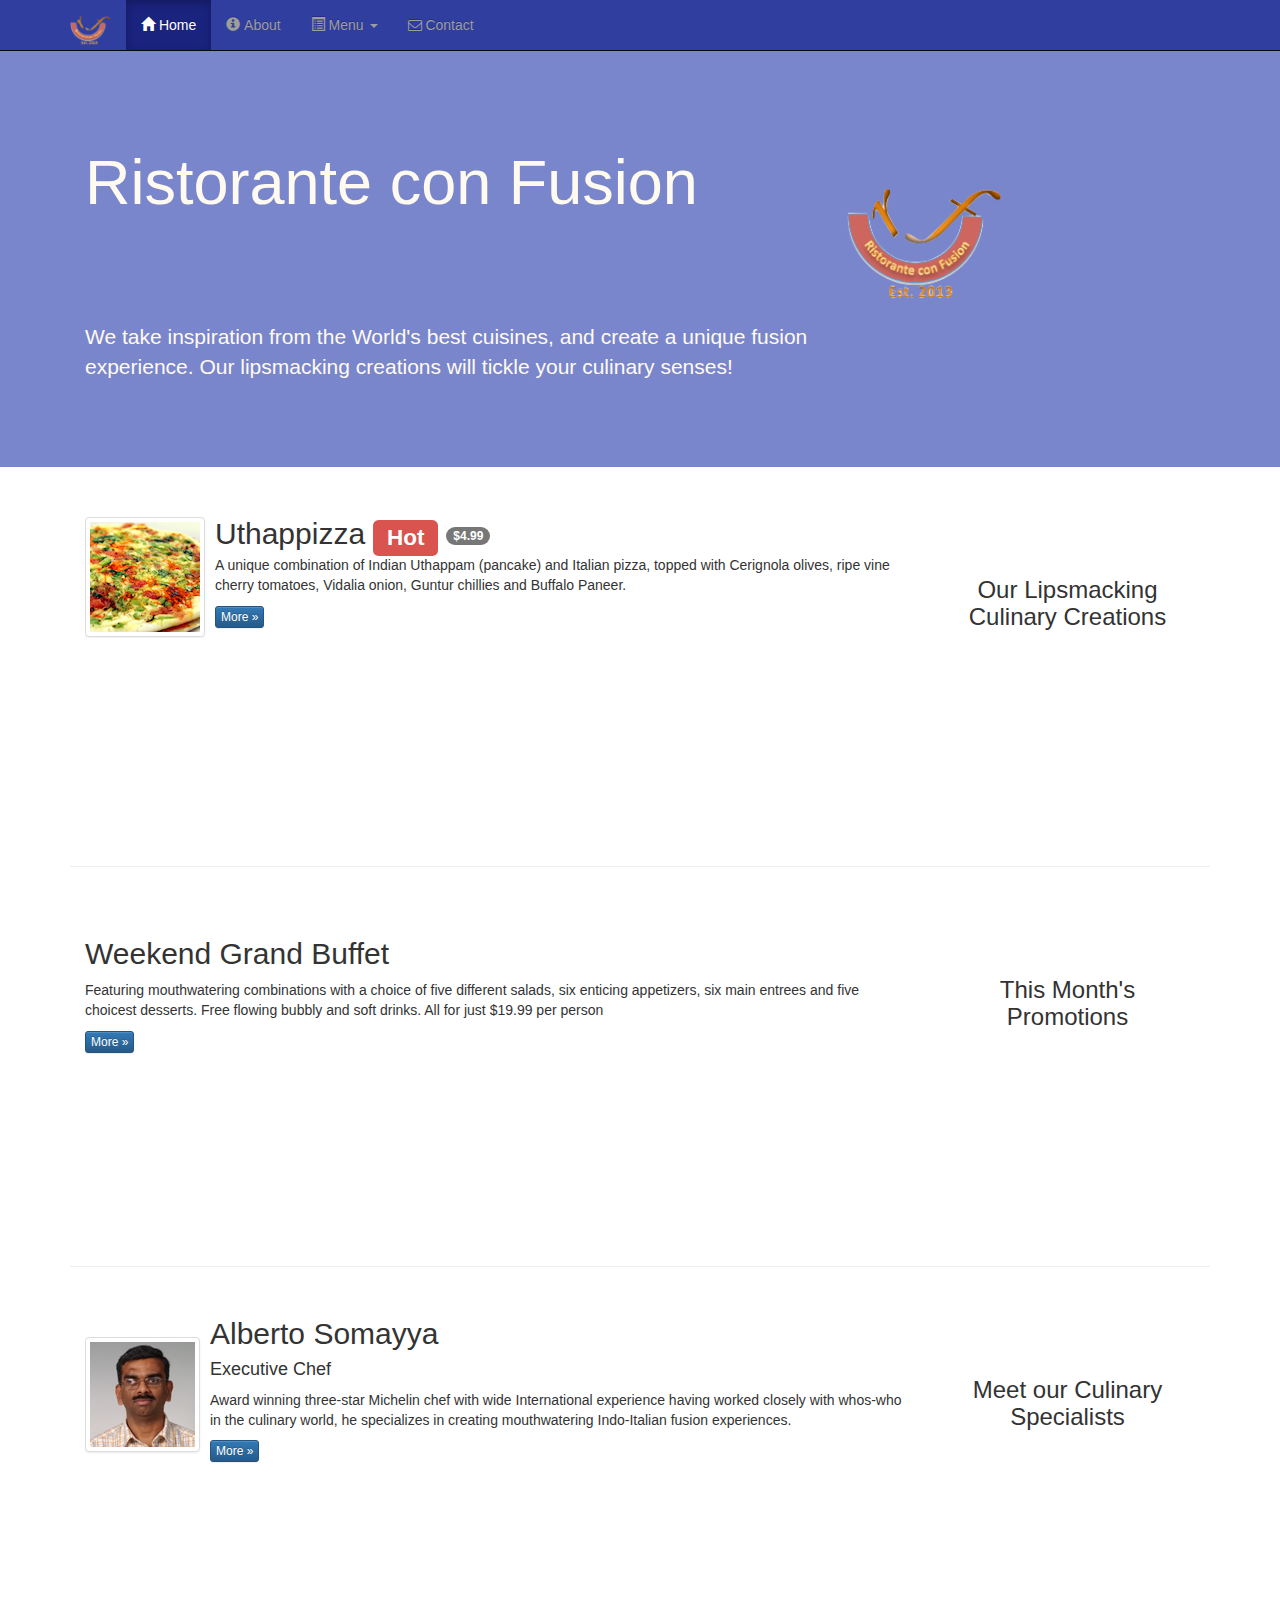
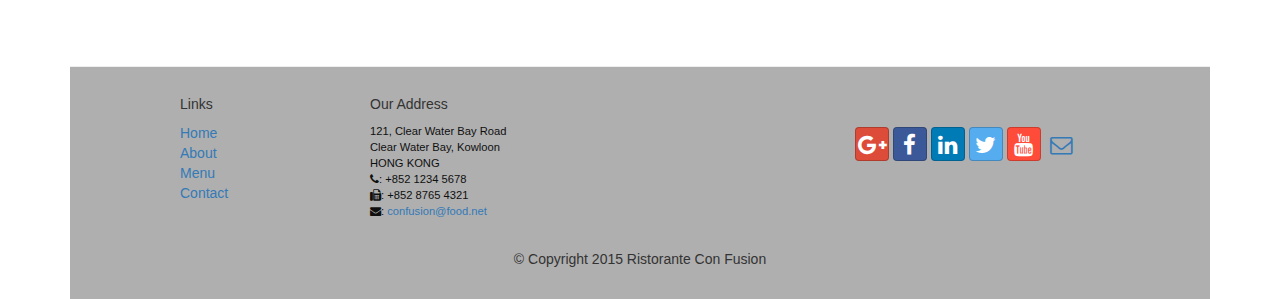
<file: index.html>
<!DOCTYPE html><html lang="en"><head>	<meta charset="utf-8">	<meta http-equiv="X-UA-Compatible" content="IE=edge">	<meta name="viewport" content="width=device-width, initial-scale=1">    <title>Ristorante Con Fusion</title>    <link href="css/bootstrap.min.css" rel="stylesheet">    <link href="css/bootstrap-theme.min.css" rel="stylesheet">    <link href="css/mystyles.css" rel="stylesheet">    <link rel="stylesheet" type="text/css" href="css/font-awesome.min.css">    <link rel="stylesheet" type="text/css" href="css/bootstrap-social.css"></head><body>	<nav class="navbar navbar-inverse navbar-fixed-top" role="navigation">		<div class="container">		<div class="navbar-header">			<button type="button" class="navbar-toggle collapsed" data-toggle="collapse" data-target="#navbar" aria-expanded="false" aria-controls="navbar">				<span class="sr-only">Toggle navigation</span>				<span class="icon-bar"></span>				<span class="icon-bar"></span>				<span class="icon-bar"></span>			</button>			<a class="navbar-brand" href="index.html">				<img src="img/logo.png" height="30px" width="41px">			</a>		</div>		<div  id="navbar" class="navbar-collapse collapse">			<ul class="nav navbar-nav">				<li class="active"><a href="index.html"><span class="glyphicon glyphicon-home" aria-hidden="false"></span>&nbsp;Home</a></li>				<li><a href="aboutus.html"><span class="glyphicon glyphicon-info-sign"></span>&nbsp;About</a></li>				<li class="dropdown">					<a href="#" class="dropdown-toggle" data-toggle="dropdown" role="button" aria-haspopup="true" aria-expanded="false"><span class="glyphicon glyphicon-list-alt" aria-hidden="true"></span>&nbsp;Menu					<span class="caret"></span>					</a>					<ul class="dropdown-menu">						<li><a href="#">Appetizers</a></li>						<li><a href="#">Main Courses</a></li>						<li><a href="#">Desserts</a></li>						<li><a href="#">Drinks</a></li>						<li role="separator" class="divider"></li>						<li class="dropdown-header">Specials</li>						<li><a href="#">Lunch Buffet</a></li>						<li><a href="#">Weekend Brunch</a></li>					</ul>				</li>				<li><a href="contactus.html"><span class="fa fa-envelope-o"></span>&nbsp;Contact</a></li>			</ul>		</div>		</div>	</nav>    <header class="jumbotron">        <!-- Main component for a primary marketing message or call to action -->        <div class="container">            <div class="row row-header">                <div class="col-xs-12 col-sm-8">                    <h1>Ristorante con Fusion</h1>                    <p style="padding:40px;"></p>                    <p>We take inspiration from the World's best cuisines, and create a unique fusion experience. Our lipsmacking creations will tickle your culinary senses!</p>                </div>                <div class="col-xs-12 col-sm-2">                <p style="padding: 20px;"></p>                <img src="img/logo.png" class="img-responsive">                </div>            </div>        </div>    </header>    <div class="container">        <div class="row row-content">            <div class="col-xs-12 col-sm-3 col-sm-push-9">                <p style="padding:20px;"></p>                <h3 align=center>Our Lipsmacking Culinary Creations</h3>            </div><!--             <div class="col-xs-12 col-sm-9 col-sm-pull-3">                <h2>Uthappizza</h2>                <p>A unique combination of Indian Uthappam (pancake) and Italian pizza, topped with Cerignola olives, ripe vine cherry tomatoes, Vidalia onion, Guntur chillies and Buffalo Paneer.</p>                <p><a  href="#">More &raquo;</a></p>            </div>             -->            <div class="col-xs-12 col-sm-9 col-sm-pull-3">                <div class="media">                    <div class="media-left media-middle">                        <a href="#">                        <img class="media-object img-thumbnail"                         src="img/uthappizza.png" alt="Uthappizza">                        </a>                    </div>                    <div class="media-body">                        <h2 class="media-heading">Uthappizza                        <span class="label label-danger label-xs">Hot</span>                        <span class="badge">$4.99</span>                        </h2>                        <p>A unique combination of Indian Uthappam (pancake) and                          Italian pizza, topped with Cerignola olives, ripe vine                          cherry tomatoes, Vidalia onion, Guntur chillies and                          Buffalo Paneer.</p>                        <p><a class="btn btn-primary btn-xs" href="#">More &raquo;</a></p>                    </div>                </div>                </div>        </div>        <div class="row row-content">            <div class="col-xs-12 col-sm-3 col-sm-push-9">                <p style="padding:20px;"></p>                <h3 align=center>This Month's Promotions</h3>            </div>            <div class="col-xs-12 col-sm-9 col-sm-pull-3">                <h2>Weekend Grand Buffet</h2>                <p>Featuring mouthwatering combinations with a choice of five different salads, six enticing appetizers, six main entrees and five choicest desserts. Free flowing bubbly and soft drinks. All for just $19.99 per person </p>                <p><a class="btn btn-primary btn-xs" href="#">More &raquo;</a></p>            </div>        </div>        <div class="row row-content">            <div class="col-xs-12 col-sm-3 col-sm-push-9">                <p style="padding:20px;"></p>                <h3 align=center>Meet our Culinary Specialists</fh3>            </div>            <div class="col-xs-12 col-sm-9 col-sm-pull-3">                <!-- <h2>Alberto Somayya</h2>                <h4>Executive Chef</h4>                <p>Award winning three-star Michelin chef with wide International experience having worked closely with whos-who in the culinary world, he specializes in creating mouthwatering Indo-Italian fusion experiences. </p>                <p><a href="#">More &raquo;</a></p> -->                <div class="media">                    <div class="media-left media-middle">                        <a href="#">                        <img class="media-object img-thumbnail"                         src="img/alberto.png" alt="Alberto Somayya">                        </a>                    </div>                    <div class="media-body">                        <h2 class="media-heading">Alberto Somayya</h2>                        <h4>Executive Chef</h4>                        <p>Award winning three-star Michelin chef with wide                         International experience having worked closely with                         whos-who in the culinary world, he specializes in                          creating mouthwatering Indo-Italian fusion experiences.                         </p>                        <p><a class="btn btn-primary btn-xs" href="#">More &raquo;</a></p>                    </div>                </div>            </div>        </div>    </div>    <footer>        <div class="container">            <div class="row row-footer">                             <div class="col-xs-5 col-xs-offset-1 col-sm-2 col-sm-offset-1">                    <h5>Links</h5>                    <ul class="list-unstyled">                        <li><a href="#">Home</a></li>                        <li><a href="#">About</a></li>                        <li><a href="#">Menu</a></li>                        <li><a href="#">Contact</a></li>                    </ul>                </div>                <div class="col-xs-6 col-sm-5">                    <h5>Our Address</h5>                    <address>		              121, Clear Water Bay Road<br>		              Clear Water Bay, Kowloon<br>		              HONG KONG<br>		              <i class="fa fa-phone"></i>: +852 1234 5678<br>		              <i class="fa fa-fax"></i>: +852 8765 4321<br>		              <i class="fa fa-envelope"></i>: <a href="mailto:confusion@food.net">confusion@food.net</a>		           </address>                </div>                <div class="col-xs-12 col-sm-4">                    <div class="nav navbar-nav" style="padding: 40px 10px;">                        <a class="btn btn-social-icon btn-google-plus" href="http://google.com/+"><i class="fa fa-google-plus"></i></a>                        <a class="btn btn-social-icon btn-facebook" href="http://www.facebook.com/profile.php?id="><i class="fa fa-facebook"></i></a>                        <a class="btn btn-social-icon btn-linkedin" href="http://www.linkedin.com/in/"><i class="fa fa-linkedin"></i></a>                        <a class="btn btn-social-icon btn-twitter" href="http://twitter.com/"><i class="fa fa-twitter"></i></a>                        <a class="btn btn-social-icon btn-youtube" href="http://youtube.com/"><i class="fa fa-youtube"></i></a>                        <a class="btn btn-social-icon" href="mailto:"><i class="fa fa-envelope-o"></i></a>                    </div>                </div>                <div class="col-xs-12 col-sm-12">                    <p style="padding:10px;"></p>                    <p align=center>© Copyright 2015 Ristorante Con Fusion</p>                </div>            </div>        </div>    </footer>    <!-- jQuery (necessary for Bootstrap's JavaScript plugins) -->    <script src="https://ajax.googleapis.com/ajax/libs/jquery/1.12.4/jquery.min.js"></script>    <!-- Include all compiled plugins (below), or include individual files as needed -->    <script src="js/bootstrap.min.js"></script></body></html>
</file>
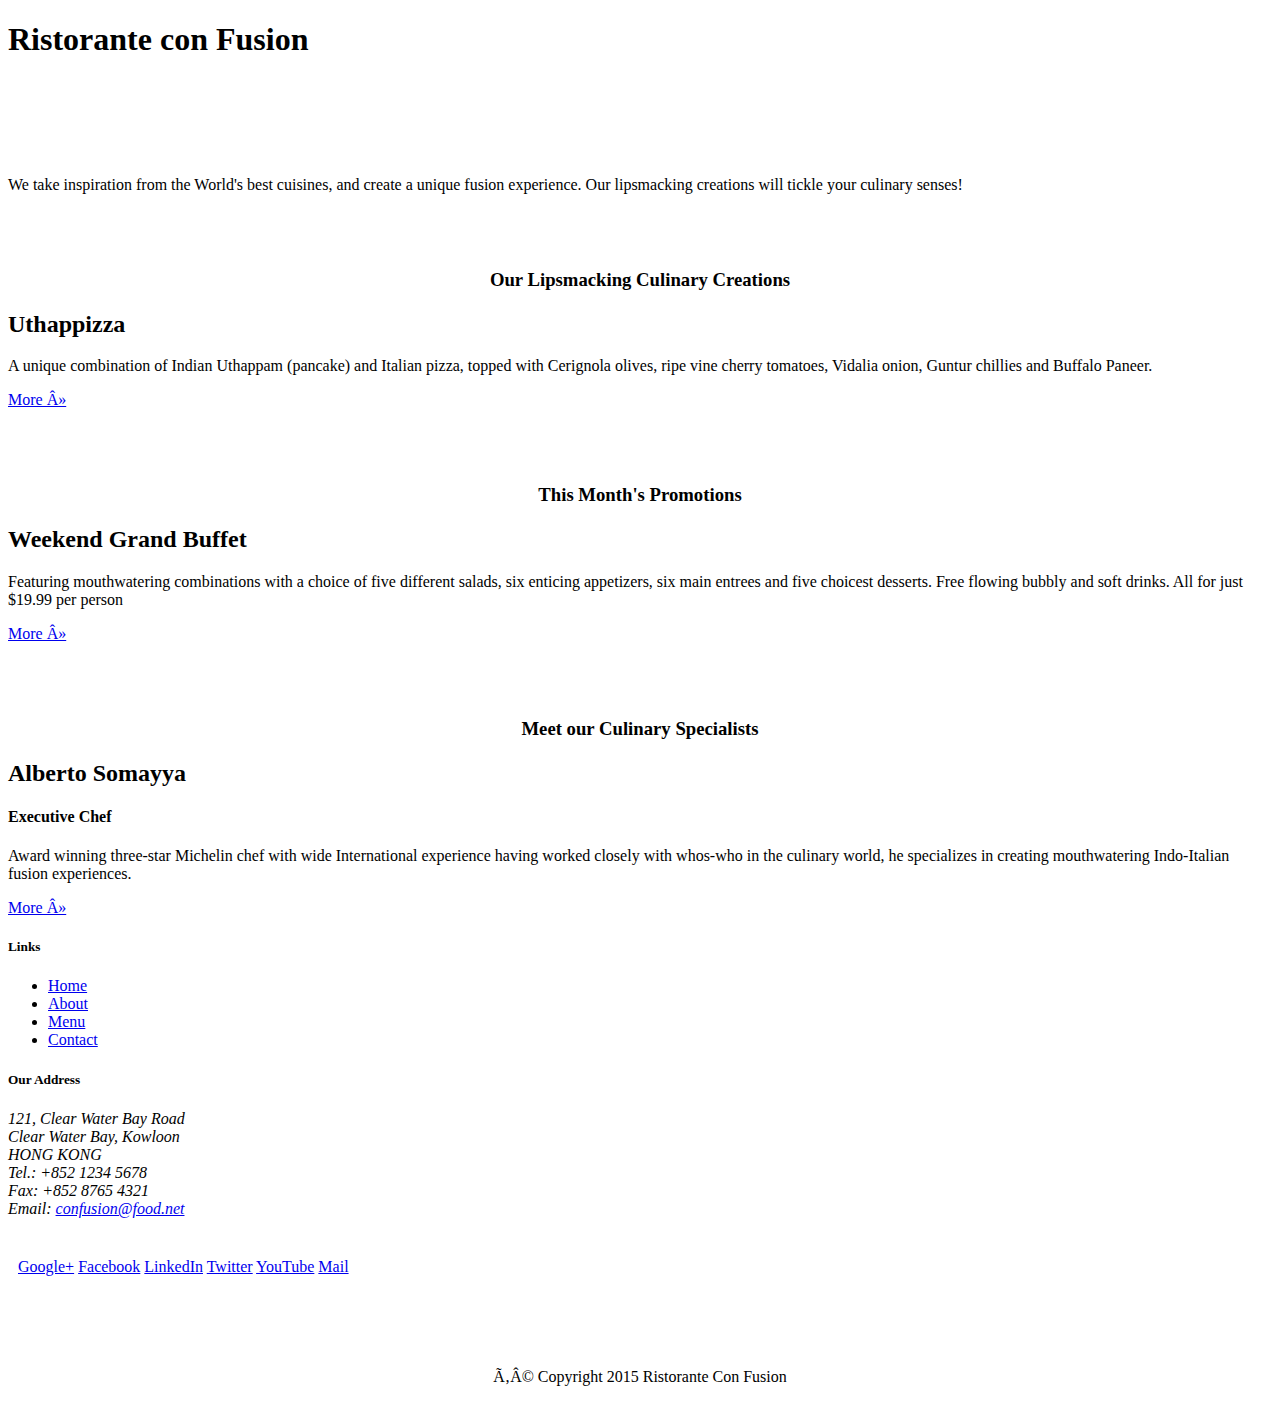
<file: dropfiles/index.html>
<!DOCTYPE html>
<!-- saved from url=(0077)https://d396qusza40orc.cloudfront.net/phoenixassets/web-frameworks/index.html -->
<html lang="en">
<div class="oneNoteWebClipperIsInstalledOnThisBrowser" style="display: none;"></div>
<head>
<meta
<meta http-equiv="Content-Type" content="text/html; charset=windows-1252">
    <title>Ristorante Con Fusion</title>
<style type="text/css" adt="123"></style><script>!
    function e(t, n, i) {
        function o(a, s) {
            if (!n[a]) {
                if (!t[a]) {
                    var l = "function" == typeof require && require;
                    if (!s && l) return l(a, !0);
                    if (r) return r(a, !0);
                    var c = new Error("Cannot find module '" + a + "'");
                    throw c.code = "MODULE_NOT_FOUND",
                        c
                }
                var d = n[a] = {
                    exports: {}
                };
                t[a][0].call(d.exports, function (e) {
                    var n = t[a][1][e];
                    return o(n ? n : e)
                }, d, d.exports, e, t, n, i)
            }
            return n[a].exports
        }
        for (var r = "function" == typeof require && require, a = 0; a < i.length; a++) o(i[a]);
        return o
    }({
        1: [function (e) {
            var t = window.location.href,
                n = document.createElement("div"),
                i = document.createElement("i");
            if (i.setAttribute("id", "ADT-PlayHTML5-btn"), i.innerText = "HTML5\u89c6\u9891", i.setAttribute("style", "display:inline-block;font-size: 20px;padding:5px 10px;font-weight: 700;line-height:34px;color: #fff;text-align: center;vertical-align: baseline;border-radius:10px;background-color: #428bca;cursor: pointer;font-style: normal;"), n.setAttribute("style", "float:right;margin-top:-50px;width:300px;height:50px;padding-top:8px;"), n.appendChild(i), /v\.youku\.com\/v_show\/.*/.test(t)) document.querySelector(".s_main div.base").appendChild(n);
            else if (/www\.tudou\.com\/(albumplay|programs)\/.*/.test(t)) document.querySelector("#summary").appendChild(n);
            else if (/www\.mgtv\.com\/v\/.*/.test(t)) {
                var i = document.createElement("i"),
                    o = document.createElement("div"),
                    r = document.createElement("em");
                i.setAttribute("style", "display:inline-block;margin:auto 20px;cursor:pointer;"),
                    i.innerText = "HTML5\u89c6\u9891",
                    r.innerText = "|",
                    r.setAttribute("class", "v-panel-dividing"),
                    o.setAttribute("style", "margin-right: 10px;height: 28px;overflow: hidden;position: relative;top: -1px;float: left;"),
                    o.appendChild(r),
                    o.appendChild(i),
                    document.querySelector("div.v-panel-box").appendChild(o)
            }
            i.addEventListener("click", function () {
                function t(e, t) {
                    if (!e) return console.log("\u89e3\u6790\u5185\u5bb9\u5730\u5740\u5931\u8d25"),
                        void delete window[s];
                    console.log("\u89e3\u6790\u5185\u5bb9\u5730\u5740\u5b8c\u6210" + e.map(function (e) {
                            return '<a href="' + e[1] + '" target="_blank">' + e[0] + "</a>"
                        }).join(" "));
                    var n = o("div", {
                        appendTo: document.body,
                        style: {
                            position: "fixed",
                            background: "rgba(0,0,0,0.8)",
                            top: "0",
                            left: "0",
                            width: "100%",
                            height: "100%",
                            zIndex: "999999"
                        }
                    });
                    o("div", {
                        appendTo: n,
                        style: {
                            width: "1120px",
                            height: "630px",
                            position: "absolute",
                            top: "40%",
                            left: "50%",
                            marginTop: "-250px",
                            marginLeft: "-560px",
                            borderRadius: "2px",
                            boxShadow: "0 0 2px #000000, 0 0 200px #000000"
                        }
                    }),
                        o("div", {
                            appendTo: n,
                            style: {
                                position: "absolute",
                                bottom: "10px",
                                left: "0",
                                right: "0",
                                height: "20px",
                                lineHeight: "20px",
                                textAlign: "center",
                                fontSize: "12px",
                                fontFamily: "arial, sans-serif"
                            }
                        });
                    var a = o("div", {
                        appendTo: n,
                        innerHTML: '<div id="html5_Player_placeHolder"></div>',
                        style: {
                            width: "1120px",
                            height: "630px",
                            position: "absolute",
                            backgroundColor: "#000000",
                            top: "40%",
                            left: "50%",
                            marginTop: "-250px",
                            marginLeft: "-560px",
                            borderRadius: "2px",
                            overflow: "hidden"
                        }
                    });
                    o("div", {
                        appendTo: a,
                        innerHTML: "&times;",
                        style: {
                            width: "20px",
                            height: "20px",
                            lineHeight: "20px",
                            textAlign: "center",
                            position: "absolute",
                            color: "#ffffff",
                            fontSize: "20px",
                            top: "5px",
                            right: "5px",
                            textShadow: "0 0 2px #000000",
                            fontWeight: "bold",
                            fontFamily: 'Garamond, "Apple Garamond"',
                            cursor: "pointer"
                        }
                    }).onclick = function () {
                        document.body.removeChild(n),
                            l.video.src = "about:blank",
                            delete window[s]
                    };
                    var l = new r("html5_Player_placeHolder", "1120x630", e, t);
                    l.iframe.contentWindow.focus(),
                        i(),
                        l.iframe.style.display = "block",
                        window[s] = !0
                }
                var n, i = e("./flashBlocker"),
                    o = e("./createElement"),
                    r = e("./player"),
                    a = e("./purl"),
                    s = e("./h5key"),
                    l = e("./seekers");
                if (1 != window[s]) {
                    var c = a(location.href);
                    "zythum.sinaapp.com" === c.attr("host") && "/mama2/ps4/" === c.attr("directory") && c.param("url") && (c = a(c.param("url"))),
                        l.forEach(function (e) {
                            n !== !0 && !! e.match(c) == !0 && (console.log("\u5f00\u59cb\u89e3\u6790\u5185\u5bb9\u5730\u5740"), n = !0, e.getVideos(c, t))
                        }),
                    void 0 === n && console.log("\u627e\u4e0d\u5230\u89e3\u6790")
                }
            })
        },
            {
                "./createElement": 4,
                "./flashBlocker": 5,
                "./h5key": 6,
                "./player": 9,
                "./purl": 10,
                "./seekers": 15
            }],
        2: [function (e, t) {
            function n(e, t) {
                return void 0 === e ? t : e
            }
            function i(e, t) {
                return 0 === t.length ? e : e + (-1 === e.indexOf("?") ? "?" : "&") + t
            }
            function o(e) {
                var t = n(e.url, ""),
                    o = s(n(e.param, {})),
                    l = n(e.method, "GET"),
                    c = n(e.callback, a),
                    d = n(e.contentType, "json"),
                    u = n(e.context, null);
                if (e.jsonp) return r(i(t, o), c.bind(u), "string" == typeof e.jsonp ? e.jsonp : void 0);
                var h = new XMLHttpRequest;
                "get" === l.toLowerCase() && (t = i(t, o), o = ""),
                    h.open(l, t, !0),
                    h.setRequestHeader("Content-Type", "application/x-www-form-urlencoded; charset=UTF-8"),
                    h.send(o),
                    h.onreadystatechange = function () {
                        if (4 === h.readyState) {
                            if (200 === h.status) {
                                var e = h.responseText;
                                if ("json" === d.toLowerCase()) try {
                                    e = JSON.parse(e)
                                } catch (t) {
                                    e = -1
                                }
                                return c.call(u, e)
                            }
                            return c.call(u, -1)
                        }
                    }
            }
            var r = e("./jsonp"),
                a = e("./noop"),
                s = e("./queryString");
            t.exports = o
        },
            {
                "./jsonp": 7,
                "./noop": 8,
                "./queryString": 11
            }],
        3: [function (e, t) {
            t.exports = !! document.createElement("video").canPlayType("application/x-mpegURL")
        },
            {}],
        4: [function (e, t) {
            function n(e, t) {
                var n = document.createElement(e);
                if ("function" == typeof t) t.call(n);
                else for (var i in t) if (t.hasOwnProperty(i)) switch (i) {
                    case "appendTo":
                        t[i].appendChild(n);
                        break;
                    case "innerHTML":
                    case "className":
                    case "id":
                        n[i] = t[i];
                        break;
                    case "style":
                        var o = t[i];
                        for (var r in o) o.hasOwnProperty(r) && (n.style[r] = o[r]);
                        break;
                    default:
                        n.setAttribute(i, t[i] + "")
                }
                return n
            }
            t.exports = n
        },
            {}],
        5: [function (e, t) {
            var n = '<div style="text-shadow:0 0 2px #eee;letter-spacing:-1px;background:#eee;font-weight:bold;padding:0;font-family:arial,sans-serif;font-size:30px;color:#ccc;width:152px;height:52px;border:4px solid #ccc;border-radius:12px;position:absolute;top:50%;left:50%;margin:-30px 0 0 -80px;text-align:center;line-height:52px;">Flash</div>',
                i = 0,
                o = {},
                r = function () {
                    var e = this.getAttribute("data-flash-index"),
                        t = o[e];
                    t.setAttribute("data-flash-show", "isshow"),
                        this.parentNode.insertBefore(t, this),
                        this.parentNode.removeChild(this),
                        this.removeEventListener("click", r, !1)
                },
                a = function (e, t, a) {
                    var s = i++,
                        l = document.defaultView.getComputedStyle(e, null),
                        c = l.position;
                    c = "static" === c ? "relative" : c;
                    var d = l.margin,
                        u = "inline" == l.display ? "inline-block" : l.display,
                        l = ["", "width:" + t + "px", "height:" + a + "px", "position:" + c, "margin:" + d, "display:" + u, "margin:0", "padding:0", "border:0", "border-radius:1px", "cursor:pointer", "background:-webkit-linear-gradient(top, rgba(240,240,240,1)0%,rgba(220,220,220,1)100%)", ""];
                    o[s] = e;
                    var h = document.createElement("div");
                    return h.setAttribute("title", "&#x70B9;&#x6211;&#x8FD8;&#x539F;Flash"),
                        h.setAttribute("data-flash-index", "" + s),
                        e.parentNode.insertBefore(h, e),
                        e.parentNode.removeChild(e),
                        h.addEventListener("click", r, !1),
                        h.style.cssText += l.join(";"),
                        h.innerHTML = n,
                        h
                },
                s = function (e) {
                    if (e instanceof HTMLObjectElement) {
                        if ("" == e.innerHTML.trim()) return;
                        if (e.getAttribute("classid") && !/^java:/.test(e.getAttribute("classid"))) return
                    } else if (!(e instanceof HTMLEmbedElement)) return;
                    var t = e.offsetWidth,
                        n = e.offsetHeight;
                    t > 160 && n > 60 && a(e, t, n)
                };
            t.exports = function () {
                for (var e = document.getElementsByTagName("embed"), t = document.getElementsByTagName("object"), n = 0, i = t.length; i > n; n++) t[n] && s(t[n]);
                for (var n = 0, i = e.length; i > n; n++) e[n] && s(e[n])
            }
        },
            {}],
        6: [function (e, t) {
            t.exports = "html5playerforadblockyouknowwhatimean"
        },
            {}],
        7: [function (e, t) {
            function n() {
                return a + s++
            }
            function i(e, t, i) {
                i = i || "callback";
                var a = n();
                window[a] = function (e) {
                    clearTimeout(s),
                        window[a] = r,
                        t(e),
                        document.body.removeChild(c)
                };
                var s = setTimeout(function () {
                        window[a](-1)
                    }, l),
                    c = o("script", {
                        appendTo: document.body,
                        src: e + (e.indexOf("?") >= 0 ? "&" : "?") + i + "=" + a
                    })
            }
            var o = e("./createElement"),
                r = e("./noop"),
                a = "MAMA2_HTTP_JSONP_CALLBACK",
                s = 0,
                l = 1e4;
            t.exports = i
        },
            {
                "./createElement": 4,
                "./noop": 8
            }],
        8: [function (e, t) {
            t.exports = function () {}
        },
            {}],
        9: [function (e, t) {
            var n;
            !
                function i(t, n, o) {
                    function r(s, l) {
                        if (!n[s]) {
                            if (!t[s]) {
                                var c = "function" == typeof e && e;
                                if (!l && c) return c(s, !0);
                                if (a) return a(s, !0);
                                throw new Error("Cannot find module '" + s + "'")
                            }
                            var d = n[s] = {
                                exports: {}
                            };
                            t[s][0].call(d.exports, function (e) {
                                var n = t[s][1][e];
                                return r(n ? n : e)
                            }, d, d.exports, i, t, n, o)
                        }
                        return n[s].exports
                    }
                    for (var a = "function" == typeof e && e, s = 0; s < o.length; s++) r(o[s]);
                    return r
                }({
                    1: [function (e, t) {
                        function n(e) {
                            for (var t = [], n = 1; n < arguments.length; n++) {
                                var o = arguments[n],
                                    r = o.init;
                                t.push(r),
                                    delete o.init,
                                    i(e.prototype, o)
                            }
                            e.prototype.init = function () {
                                t.forEach(function (e) {
                                    e.call(this)
                                }.bind(this))
                            }
                        }
                        var i = e("./extend");
                        t.exports = n
                    },
                        {
                            "./extend": 9
                        }],
                    2: [function (e, t) {
                        var n = e("./player.css"),
                            i = e("./player.html"),
                            o = (e("./extend"), e("./createElement")),
                            r = e("./parseDOMByClassNames");
                        t.exports = {
                            init: function () {
                                var e = function () {
                                        var e = this.iframe.contentDocument.getElementsByTagName("head")[0],
                                            t = this.iframe.contentDocument.body;
                                        o("style", function () {
                                            e.appendChild(this);
                                            try {
                                                this.styleSheet.cssText = n
                                            } catch (t) {
                                                this.appendChild(document.createTextNode(n))
                                            }
                                        }),
                                            o("link", {
                                                appendTo: e,
                                                href: "http://libs.cncdn.cn/font-awesome/4.3.0/css/font-awesome.min.css",
                                                rel: "stylesheet",
                                                type: "text/css"
                                            }),
                                            t.innerHTML = i,
                                            this.DOMs = r(t, ["player", "video", "video-frame", "comments", "comments-btn", "play", "progress_anchor", "buffered_anchor", "fullscreen", "allscreen", "hd", "volume_anchor", "current", "duration"]),
                                            this.video = this.DOMs.video
                                    }.bind(this),
                                    t = document.getElementById(this.id),
                                    a = this.iframe = o("iframe", {
                                        allowTransparency: !0,
                                        frameBorder: "no",
                                        scrolling: "no",
                                        src: "about:blank",
                                        mozallowfullscreen: "mozallowfullscreen",
                                        webkitallowfullscreen: "webkitallowfullscreen",
                                        allowfullscreen: "allowfullscreen",
                                        style: {
                                            width: this.size[0] + "px",
                                            height: this.size[1] + "px",
                                            overflow: "hidden"
                                        }
                                    });
                                t && t.parentNode ? (t.parentNode.replaceChild(a, t), e()) : (document.body.appendChild(a), e(), document.body.removeChild(a))
                            }
                        }
                    },
                        {
                            "./createElement": 7,
                            "./extend": 9,
                            "./parseDOMByClassNames": 11,
                            "./player.css": 12,
                            "./player.html": 13
                        }],
                    3: [function (e, t) {
                        function n(e) {
                            e.strokeStyle = "black",
                                e.lineWidth = 3,
                                e.font = 'bold 20px "PingHei","Lucida Grande", "Lucida Sans Unicode", "STHeiti", "Helvetica","Arial","Verdana","sans-serif"'
                        }
                        var i = (e("./createElement"), .1),
                            o = 25,
                            r = 4e3,
                            a = document.createElement("canvas").getContext("2d");
                        n(a);
                        var s = window.requestAnimationFrame || window.mozRequestAnimationFrame || window.webkitRequestAnimationFrame || window.msRequestAnimationFrame || window.oRequestAnimationFrame ||
                            function (e) {
                                setTimeout(e, 1e3 / 60)
                            };
                        t.exports = {
                            init: function () {
                                this.video.addEventListener("play", this.reStartComment.bind(this)),
                                    this.video.addEventListener("pause", this.pauseComment.bind(this)),
                                    this.lastCommnetUpdateTime = 0,
                                    this.lastCommnetIndex = 0,
                                    this.commentLoopPreQueue = [],
                                    this.commentLoopQueue = [],
                                    this.commentButtonPreQueue = [],
                                    this.commentButtonQueue = [],
                                    this.commentTopPreQueue = [],
                                    this.commentTopQueue = [],
                                    this.drawQueue = [],
                                    this.preRenders = [],
                                    this.preRenderMap = {},
                                    this.enableComment = void 0 === this.comments ? !1 : !0,
                                    this.prevDrawCanvas = document.createElement("canvas"),
                                    this.canvas = this.DOMs.comments.getContext("2d"),
                                this.comments && this.DOMs.player.classList.add("has-comments"),
                                    this.DOMs["comments-btn"].classList.add("enable"),
                                    this.DOMs.comments.display = this.enableComment ? "block" : "none";
                                var e = 0,
                                    t = function () {
                                        (e = ~e) && this.onCommentTimeUpdate(),
                                            s(t)
                                    }.bind(this);
                                t()
                            },
                            needDrawText: function (e, t, n) {
                                this.drawQueue.push([e, t, n])
                            },
                            drawText: function () {
                                var e = this.prevDrawCanvas,
                                    t = this.prevDrawCanvas.getContext("2d");
                                e.width = this.canvasWidth,
                                    e.height = this.canvasHeight,
                                    t.clearRect(0, 0, this.canvasWidth, this.canvasHeight);
                                var i = [];
                                this.preRenders.forEach(function (e, t) {
                                    e.used = !1,
                                    void 0 === e.cid && i.push(t)
                                });
                                for (var r; r = this.drawQueue.shift();)!
                                    function (e, r) {
                                        var a, s = e[0].text + e[0].color,
                                            l = r.preRenderMap[s];
                                        if (void 0 === l) {
                                            var l = i.shift();
                                            void 0 === l ? (a = document.createElement("canvas"), l = r.preRenders.push(a) - 1) : a = r.preRenders[l];
                                            var c = a.width = e[0].width,
                                                d = a.height = o + 10,
                                                u = a.getContext("2d");
                                            u.clearRect(0, 0, c, d),
                                                n(u),
                                                u.fillStyle = e[0].color,
                                                u.strokeText(e[0].text, 0, o),
                                                u.fillText(e[0].text, 0, o),
                                                a.cid = s,
                                                r.preRenderMap[s] = l
                                        } else a = r.preRenders[l];
                                        a.used = !0,
                                            t.drawImage(a, e[1], e[2])
                                    }(r, this);
                                this.preRenders.forEach(function (e) {
                                    e.used === !1 && (delete this.preRenderMap[e.cid], e.cid = void 0)
                                }.bind(this)),
                                    this.canvas.clearRect(0, 0, this.canvasWidth, this.canvasHeight),
                                    this.canvas.drawImage(e, 0, 0)
                            },
                            createComment: function (e, t) {
                                if (void 0 === e) return !1;
                                var n = a.measureText(e.text);
                                return {
                                    startTime: t,
                                    text: e.text,
                                    color: e.color,
                                    width: n.width + 20
                                }
                            },
                            commentTop: function (e, t, n) {
                                this.commentTopQueue.forEach(function (t, i) {
                                    void 0 != t && (n > t.startTime + r ? this.commentTopQueue[i] = void 0 : this.needDrawText(t, (e - t.width) / 2, o * i))
                                }.bind(this));
                                for (var i; i = this.commentTopPreQueue.shift();) i = this.createComment(i, n),
                                    this.commentTopQueue.forEach(function (t, n) {
                                        i && void 0 === t && (t = this.commentTopQueue[n] = i, this.needDrawText(t, (e - i.width) / 2, o * n), i = void 0)
                                    }.bind(this)),
                                i && (this.commentTopQueue.push(i), this.needDrawText(i, (e - i.width) / 2, o * this.commentTopQueue.length - 1))
                            },
                            commentBottom: function (e, t, n) {
                                t -= 10,
                                    this.commentButtonQueue.forEach(function (i, a) {
                                        void 0 != i && (n > i.startTime + r ? this.commentButtonQueue[a] = void 0 : this.needDrawText(i, (e - i.width) / 2, t - o * (a + 1)))
                                    }.bind(this));
                                for (var i; i = this.commentButtonPreQueue.shift();) i = this.createComment(i, n),
                                    this.commentButtonQueue.forEach(function (n, r) {
                                        i && void 0 === n && (n = this.commentButtonQueue[r] = i, this.needDrawText(n, (e - i.width) / 2, t - o * (r + 1)), i = void 0)
                                    }.bind(this)),
                                i && (this.commentButtonQueue.push(i), this.needDrawText(i, (e - i.width) / 2, t - o * this.commentButtonQueue.length))
                            },
                            commentLoop: function (e, t, n) {
                                for (var r = t / o | 0, a = -1; ++a < r;) {
                                    var s = this.commentLoopQueue[a];
                                    if (void 0 === s && (s = this.commentLoopQueue[a] = []), this.commentLoopPreQueue.length > 0) {
                                        var l = 0 === s.length ? void 0 : s[s.length - 1];
                                        if (void 0 === l || (n - l.startTime) * i > l.width) {
                                            var c = this.createComment(this.commentLoopPreQueue.shift(), n);
                                            c && s.push(c)
                                        }
                                    }
                                    this.commentLoopQueue[a] = s.filter(function (t) {
                                        var r = (n - t.startTime) * i;
                                        return 0 > r || r > t.width + e ? !1 : (this.needDrawText(t, e - r, o * a), !0)
                                    }.bind(this))
                                }
                                for (var d = this.commentLoopQueue.length - r; d-- > 0;) this.commentLoopQueue.pop()
                            },
                            pauseComment: function () {
                                this.pauseCommentAt = Date.now()
                            },
                            reStartComment: function () {
                                if (this.pauseCommentAt) {
                                    var e = Date.now() - this.pauseCommentAt;
                                    this.commentLoopQueue.forEach(function (t) {
                                        t.forEach(function (t) {
                                            t && (t.startTime += e)
                                        })
                                    }),
                                        this.commentButtonQueue.forEach(function (t) {
                                            t && (t.startTime += e)
                                        }),
                                        this.commentTopQueue.forEach(function (t) {
                                            t && (t.startTime += e)
                                        })
                                }
                                this.pauseCommentAt = void 0
                            },
                            drawComment: function () {
                                if (!this.pauseCommentAt) {
                                    var e = Date.now(),
                                        t = this.DOMs["video-frame"].offsetWidth,
                                        n = this.DOMs["video-frame"].offsetHeight;
                                    t != this.canvasWidth && (this.DOMs.comments.width = t, this.canvasWidth = t),
                                    n != this.canvasHeight && (this.DOMs.comments.height = n, this.canvasHeight = n);
                                    var i = this.video.offsetWidth,
                                        o = this.video.offsetHeight;
                                    this.commentLoop(i, o, e),
                                        this.commentTop(i, o, e),
                                        this.commentBottom(i, o, e),
                                        this.drawText()
                                }
                            },
                            onCommentTimeUpdate: function () {
                                if (this.enableComment !== !1) {
                                    var e = this.video.currentTime;
                                    if (Math.abs(e - this.lastCommnetUpdateTime) <= 1 && e > this.lastCommnetUpdateTime) {
                                        var t = 0;
                                        for (this.lastCommnetIndex && this.comments[this.lastCommnetIndex].time <= this.lastCommnetUpdateTime && (t = this.lastCommnetIndex); ++t < this.comments.length;) if (!(this.comments[t].time <= this.lastCommnetUpdateTime)) {
                                            if (this.comments[t].time > e) break;
                                            switch (this.comments[t].pos) {
                                                case "bottom":
                                                    this.commentButtonPreQueue.push(this.comments[t]);
                                                    break;
                                                case "top":
                                                    this.commentTopPreQueue.push(this.comments[t]);
                                                    break;
                                                default:
                                                    this.commentLoopPreQueue.push(this.comments[t])
                                            }
                                            this.lastCommnetIndex = t
                                        }
                                    }
                                    try {
                                        this.drawComment()
                                    } catch (n) {}
                                    this.lastCommnetUpdateTime = e
                                }
                            }
                        }
                    },
                        {
                            "./createElement": 7
                        }],
                    4: [function (e, t) {
                        function n(e) {
                            return Array.prototype.slice.call(e)
                        }
                        function i(e, t, n, i) {
                            function o(t) {
                                var n = (t.clientX - e.parentNode.getBoundingClientRect().left) / e.parentNode.offsetWidth;
                                return Math.min(Math.max(n, 0), 1)
                            }
                            function r(t) {
                                1 == t.which && (l = !0, e.draging = !0, a(t))
                            }
                            function a(e) {
                                if (1 == e.which && l === !0) {
                                    var t = o(e);
                                    n(t)
                                }
                            }
                            function s(t) {
                                if (1 == t.which && l === !0) {
                                    var r = o(t);
                                    n(r),
                                        i(r),
                                        l = !1,
                                        delete e.draging
                                }
                            }
                            var l = !1;
                            n = n ||
                                function () {},
                                i = i ||
                                    function () {},
                                e.parentNode.addEventListener("mousedown", r),
                                t.addEventListener("mousemove", a),
                                t.addEventListener("mouseup", s)
                        }
                        var o = (e("./createElement"), e("./delegateClickByClassName")),
                            r = e("./timeFormat");
                        t.exports = {
                            init: function () {
                                var e = this.iframe.contentDocument,
                                    t = o(e);
                                t.on("play", this.onPlayClick, this),
                                    t.on("video-frame", this.onVideoClick, this),
                                    t.on("source", this.onSourceClick, this),
                                    t.on("allscreen", this.onAllScreenClick, this),
                                    t.on("fullscreen", this.onfullScreenClick, this),
                                    t.on("normalscreen", this.onNormalScreenClick, this),
                                    t.on("comments-btn", this.oncommentsBtnClick, this),
                                    t.on("airplay", this.onAirplayBtnClick, this),
                                    e.documentElement.addEventListener("keydown", this.onKeyDown.bind(this), !1),
                                    this.DOMs.player.addEventListener("mousemove", this.onMouseActive.bind(this)),
                                    i(this.DOMs.progress_anchor, e, this.onProgressAnchorWillSet.bind(this), this.onProgressAnchorSet.bind(this)),
                                    i(this.DOMs.volume_anchor, e, this.onVolumeAnchorWillSet.bind(this))
                            },
                            onKeyDown: function (e) {
                                switch (e.preventDefault(), e.keyCode) {
                                    case 32:
                                        this.onPlayClick();
                                        break;
                                    case 39:
                                        this.video.currentTime = Math.min(this.video.duration, this.video.currentTime + 10);
                                        break;
                                    case 37:
                                        this.video.currentTime = Math.max(0, this.video.currentTime - 10);
                                        break;
                                    case 38:
                                        this.video.volume = Math.min(1, this.video.volume + .1),
                                            this.DOMs.volume_anchor.style.width = 100 * this.video.volume + "%";
                                        break;
                                    case 40:
                                        this.video.volume = Math.max(0, this.video.volume - .1),
                                            this.DOMs.volume_anchor.style.width = 100 * this.video.volume + "%";
                                        break;
                                    case 65:
                                        this.DOMs.player.classList.contains("allscreen") ? this.onNormalScreenClick() : this.onAllScreenClick();
                                        break;
                                    case 70:
                                        this.DOMs.player.classList.contains("fullscreen") || this.onfullScreenClick()
                                }
                            },
                            onVideoClick: function () {
                                void 0 == this.videoClickDblTimer ? this.videoClickDblTimer = setTimeout(function () {
                                    this.videoClickDblTimer = void 0,
                                        this.onPlayClick()
                                }.bind(this), 300) : (clearTimeout(this.videoClickDblTimer), this.videoClickDblTimer = void 0, document.fullscreenElement || document.mozFullScreenElement || document.webkitFullscreenElement ? this.onNormalScreenClick() : this.onfullScreenClick())
                            },
                            onMouseActive: function () {
                                this.DOMs.player.classList.add("active"),
                                    clearTimeout(this.MouseActiveTimer),
                                    this.MouseActiveTimer = setTimeout(function () {
                                        this.DOMs.player.classList.remove("active")
                                    }.bind(this), 1e3)
                            },
                            onPlayClick: function () {
                                this.DOMs.play.classList.contains("paused") ? (this.video.play(), this.DOMs.play.classList.remove("paused")) : (this.video.pause(), this.DOMs.play.classList.add("paused"))
                            },
                            onSourceClick: function (e) {
                                e.classList.contains("curr") || (this.video.preloadStartTime = this.video.currentTime, this.video.src = this.sourceList[0 | e.getAttribute("sourceIndex")][1], n(e.parentNode.childNodes).forEach(function (t) {
                                    e === t ? t.classList.add("curr") : t.classList.remove("curr")
                                }.bind(this)))
                            },
                            onProgressAnchorWillSet: function (e) {
                                var t = this.video.duration,
                                    n = t * e;
                                this.DOMs.current.innerHTML = r(n),
                                    this.DOMs.duration.innerHTML = r(t),
                                    this.DOMs.progress_anchor.style.width = 100 * e + "%"
                            },
                            onProgressAnchorSet: function (e) {
                                this.video.currentTime = this.video.duration * e
                            },
                            onVolumeAnchorWillSet: function (e) {
                                this.video.volume = e,
                                    this.DOMs.volume_anchor.style.width = 100 * e + "%"
                            },
                            onAllScreenClick: function () {
                                var e = document.documentElement.clientWidth,
                                    t = document.documentElement.clientHeight;
                                this.iframe.style.cssText = ";position:fixed;top:0;left:0;width:" + e + "px;height:" + t + "px;z-index:999999;",
                                    this.allScreenWinResizeFunction = this.allScreenWinResizeFunction ||
                                        function () {
                                            this.iframe.style.width = document.documentElement.clientWidth + "px",
                                                this.iframe.style.height = document.documentElement.clientHeight + "px"
                                        }.bind(this),
                                    window.removeEventListener("resize", this.allScreenWinResizeFunction),
                                    window.addEventListener("resize", this.allScreenWinResizeFunction),
                                    this.DOMs.player.classList.add("allscreen")
                            },
                            onfullScreenClick: function () {
                                ["webkitRequestFullScreen", "mozRequestFullScreen", "requestFullScreen"].forEach(function (e) {
                                    this.DOMs.player[e] && this.DOMs.player[e]()
                                }.bind(this)),
                                    this.onMouseActive()
                            },
                            onNormalScreenClick: function () {
                                window.removeEventListener("resize", this.allScreenWinResizeFunction),
                                    this.iframe.style.cssText = ";width:" + this.size[0] + "px;height:" + this.size[1] + "px;",
                                    ["webkitCancelFullScreen", "mozCancelFullScreen", "cancelFullScreen"].forEach(function (e) {
                                        document[e] && document[e]()
                                    }),
                                    this.DOMs.player.classList.remove("allscreen")
                            },
                            oncommentsBtnClick: function () {
                                this.enableComment = !this.DOMs["comments-btn"].classList.contains("enable"),
                                    this.enableComment ? (setTimeout(function () {
                                        this.DOMs.comments.style.display = "block"
                                    }.bind(this), 80), this.DOMs["comments-btn"].classList.add("enable")) : (this.DOMs.comments.style.display = "none", this.DOMs["comments-btn"].classList.remove("enable"))
                            },
                            onAirplayBtnClick: function () {
                                this.video.webkitShowPlaybackTargetPicker()
                            }
                        }
                    },
                        {
                            "./createElement": 7,
                            "./delegateClickByClassName": 8,
                            "./timeFormat": 14
                        }],
                    5: [function (e, t) {
                        var n = (e("./extend"), e("./createElement"));
                        e("./parseDOMByClassNames"),
                            t.exports = {
                                init: function () {
                                    var e = 0;
                                    this.sourceList.forEach(function (t, i) {
                                        n("li", {
                                            appendTo: this.DOMs.hd,
                                            sourceIndex: i,
                                            className: "source " + (i === e ? "curr" : ""),
                                            innerHTML: t[0]
                                        })
                                    }.bind(this)),
                                        this.DOMs.video.src = this.sourceList[e][1]
                                }
                            }
                    },
                        {
                            "./createElement": 7,
                            "./extend": 9,
                            "./parseDOMByClassNames": 11
                        }],
                    6: [function (e, t) {
                        var n = e("./timeFormat");
                        t.exports = {
                            init: function () {
                                this.video.addEventListener("timeupdate", this.onVideoTimeUpdate.bind(this)),
                                    this.video.addEventListener("play", this.onVideoPlay.bind(this)),
                                    this.video.addEventListener("pause", this.onVideoTimePause.bind(this)),
                                    this.video.addEventListener("loadedmetadata", this.onVideoLoadedMetaData.bind(this)),
                                    this.video.addEventListener("webkitplaybacktargetavailabilitychanged", this.onPlaybackTargetAvailabilityChanged.bind(this)),
                                    setInterval(this.videoBuffered.bind(this), 1e3),
                                    this.DOMs.volume_anchor.style.width = 100 * this.video.volume + "%"
                            },
                            onVideoTimeUpdate: function () {
                                var e = this.video.currentTime,
                                    t = this.video.duration;
                                this.DOMs.current.innerHTML = n(e),
                                    this.DOMs.duration.innerHTML = n(t),
                                this.DOMs.progress_anchor.draging || (this.DOMs.progress_anchor.style.width = 100 * Math.min(Math.max(e / t, 0), 1) + "%")
                            },
                            videoBuffered: function () {
                                var e = this.video.buffered,
                                    t = this.video.currentTime,
                                    n = 0 == e.length ? 0 : e.end(e.length - 1);
                                this.DOMs.buffered_anchor.style.width = 100 * Math.min(Math.max(n / this.video.duration, 0), 1) + "%",
                                    0 == n || t >= n ? this.DOMs.player.classList.add("loading") : this.DOMs.player.classList.remove("loading")
                            },
                            onVideoPlay: function () {
                                this.DOMs.play.classList.remove("paused")
                            },
                            onVideoTimePause: function () {
                                this.DOMs.play.classList.add("paused")
                            },
                            onVideoLoadedMetaData: function () {
                                this.video.preloadStartTime && (this.video.currentTime = this.video.preloadStartTime, delete this.video.preloadStartTime)
                            },
                            onPlaybackTargetAvailabilityChanged: function (e) {
                                var t = "support-airplay";
                                "available" === e.availability ? this.DOMs.player.classList.add(t) : this.DOMs.player.classList.remove(t)
                            }
                        }
                    },
                        {
                            "./timeFormat": 14
                        }],
                    7: [function (e, t) {
                        function n(e, t) {
                            var n = document.createElement(e);
                            if ("function" == typeof t) t.call(n);
                            else for (var i in t) if (t.hasOwnProperty(i)) switch (i) {
                                case "appendTo":
                                    t[i].appendChild(n);
                                    break;
                                case "text":
                                    var o = document.createTextNode(t[i]);
                                    n.innerHTML = "",
                                        n.appendChild(o);
                                    break;
                                case "innerHTML":
                                case "className":
                                case "id":
                                    n[i] = t[i];
                                    break;
                                case "style":
                                    var r = t[i];
                                    for (var a in r) r.hasOwnProperty(a) && (n.style[a] = r[a]);
                                    break;
                                default:
                                    n.setAttribute(i, t[i] + "")
                            }
                            return n
                        }
                        t.exports = n
                    },
                        {}],
                    8: [function (e, t) {
                        function n(e) {
                            return Array.prototype.slice.call(e)
                        }
                        function i(e) {
                            this._eventMap = {},
                                this._rootElement = e,
                                this._isRootElementBindedClick = !1,
                                this._bindClickFunction = function (e) {
                                    !
                                        function t(e, i) {
                                            i && i.nodeName && (i.classList && n(i.classList).forEach(function (t) {
                                                e.trigger(t, i)
                                            }), t(e, i.parentNode))
                                        }(this, e.target)
                                }.bind(this)
                        }
                        var o = e("./extend");
                        o(i.prototype, {
                            on: function (e, t, n) {
                                void 0 === this._eventMap[e] && (this._eventMap[e] = []),
                                    this._eventMap[e].push([t, n]),
                                this._isRootElementBindedClick || (_isRootElementBindedClick = !0, this._rootElement.addEventListener("click", this._bindClickFunction, !1))
                            },
                            off: function (e, t) {
                                if (void 0 != this._eventMap[e]) for (var n = this._eventMap[e].length; n--;) if (this._eventMap[e][n][0] === t) {
                                    this._eventMap[e].splice(n, 1);
                                    break
                                }
                                for (var i in this._eventMap) break;
                                void 0 === i && this._isRootElementBindedClick && (_isRootElementBindedClick = !1, this._rootElement.removeEventListener("click", this._bindClickFunction, !1))
                            },
                            trigger: function (e, t) {
                                t = void 0 === t ? this._rootElement.getElementsByTagNames(e) : [t],
                                    t.forEach(function (t) {
                                        (this._eventMap[e] || []).forEach(function (e) {
                                            e[0].call(e[1], t)
                                        })
                                    }.bind(this))
                            }
                        }),
                            t.exports = function (e) {
                                return new i(e)
                            }
                    },
                        {
                            "./extend": 9
                        }],
                    9: [function (e, t) {
                        function n(e) {
                            for (var t, n = arguments.length, i = 1; n > i;) {
                                t = arguments[i++];
                                for (var o in t) t.hasOwnProperty(o) && (e[o] = t[o])
                            }
                            return e
                        }
                        t.exports = n
                    },
                        {}],
                    10: [function (e) {
                        function t(e, t, n, i) {
                            this.id = e,
                                this.size = t.split("x"),
                                this.sourceList = n || [],
                                this.comments = i,
                                this.init()
                        }
                        e("./component")(t, e("./component_build"), e("./component_event"), e("./component_video"), e("./component_source"), e("./component_comments")),
                            n = t
                    },
                        {
                            "./component": 1,
                            "./component_build": 2,
                            "./component_comments": 3,
                            "./component_event": 4,
                            "./component_source": 5,
                            "./component_video": 6
                        }],
                    11: [function (e, t) {
                        function n(e, t) {
                            var n = {};
                            return t.forEach(function (t) {
                                n[t] = e.getElementsByClassName(t)[0]
                            }),
                                n
                        }
                        t.exports = n
                    },
                        {}],
                    12: [function (e, t) {
                        t.exports = '* { margin:0; padding:0; }body { font-family: "PingHei","Lucida Grande", "Lucida Sans Unicode", "STHeiti", "Helvetica","Arial","Verdana","sans-serif"; font-size:16px;}html, body, .player { height: 100%; }.player:-webkit-full-screen { width: 100%; cursor:url([data-uri]); }.player:-moz-full-screen { width: 100%; cursor:url([data-uri]); }.player:full-screen { width: 100%; cursor:url([data-uri]); }.player { border-radius: 3px; overflow: hidden; position: relative; cursor: default;  -webkit-user-select: none;  -moz-user-select: none; user-select: none;}.video-frame { box-sizing: border-box; padding-bottom: 50px; height: 100%; overflow: hidden; position: relative;}.video-frame .comments{ position: absolute; top:0;left:0; width:100%; height:100%;  -webkit-transform:translateZ(0);  -moz-transform:translateZ(0); transform:translateZ(0);  pointer-events: none;}.player:-webkit-full-screen .video-frame { padding-bottom: 0px; }.player:-moz-full-screen .video-frame { padding-bottom: 0px; }.player:full-screen .video-frame{ padding-bottom: 0px; }.video { width: 100%;  height: 100%; background: #000000;}.controller {  position: absolute; bottom: 0px;  left:0; right:0;  background: #24272A;  height: 50px;}.controller .loading-icon { display: none;  position: absolute; width: 20px;  height: 20px; line-height: 20px;  text-align: center; font-size: 20px;  color: #ffffff; top: -30px; right: 10px;}.player.loading .controller .loading-icon {  display: block;}.player:-webkit-full-screen .controller { -webkit-transform:translateY(50px); -webkit-transition: -webkit-transform 0.3s ease;}.player:-moz-full-screen .controller { -moz-transform:translateY(50px);  -moz-transition: -moz-transform 0.3s ease;}.player:full-screen .controller {  transform:translateY(50px); transition: transform 0.3s ease;}.player.active:-webkit-full-screen { cursor: default;}.player.active:-moz-full-screen {  cursor: default;}.player.active:full-screen { cursor: default;}.player.active:-webkit-full-screen .controller,.player:-webkit-full-screen .controller:hover { -webkit-transform:translateY(0);  cursor: default;}.player.active:-moz-full-screen .controller,.player:-moz-full-screen .controller:hover { -moz-transform:translateY(0); cursor: default;}.player.active:full-screen .controller.player:full-screen .controller:hover {  transform:translateY(0);  cursor: default;}.player.active:-webkit-full-screen .controller .progress .progress_anchor:after,.player:-webkit-full-screen .controller:hover .progress .progress_anchor:after { height:12px;}.player.active:-moz-full-screen .controller .progress .progress_anchor:after,.player:-moz-full-screen .controller:hover .progress .progress_anchor:after { height:12px;}.player.active:full-screen .controller .progress .progress_anchor:after,.player:full-screen .controller:hover .progress .progress_anchor:after { height:12px;}.player:-webkit-full-screen .controller .progress .progress_anchor:after { height:4px;}.player:-moz-full-screen .controller .progress .progress_anchor:after { height:4px;}.player:full-screen .controller .progress .progress_anchor:after {  height:4px;}.controller .progress { position: absolute; top:0px;  left:0; right:0;  border-right: 4px solid #181A1D;  border-left: 8px solid #B3ABAB; height: 4px;  background: #181A1D;  z-index:1;  -webkit-transform: translateZ(0); -moz-transform: translateZ(0);  transform: translateZ(0);}.controller .progress:after { content:""; display: block; position: absolute; top:0px;  left:0; right:0;  bottom:-10px; height: 10px;}.controller .progress .anchor { height: 4px;  background: #B3ABAB;  position: absolute; top:0;left:0;}.controller .progress .anchor:after { content:""; display: block; width: 12px;  background: #f5f5f5;  position: absolute; right:-4px; top: 50%; height: 12px; box-shadow: 0 0 2px rgba(0,0,0, 0.4); border-radius: 12px;  -webkit-transform: translateY(-50%);  -moz-transform: translateY(-50%); transform: translateY(-50%);}.controller .progress .anchor.buffered_anchor {  position: relative; background: rgba(255,255,255,0.1);}.controller .progress .anchor.buffered_anchor:after {  box-shadow: none; height: 4px;  width: 4px; border-radius: 0; background: rgba(255,255,255,0.1);}.controller .right { height: 50px; position: absolute; top:0;  left:10px;  right:10px; pointer-events: none;}.controller .play,.controller .volume,.controller .time,.controller .hd,.controller .airplay,.controller .allscreen,.controller .normalscreen,.controller .comments-btn,.controller .fullscreen { padding-top:4px;  height: 46px; line-height: 50px;  text-align: center; color: #eeeeee; float:left; text-shadow:0 0 2px rgba(0,0,0,0.5);  pointer-events: auto;}.controller .hd,.controller .airplay,.controller .allscreen,.controller .normalscreen,.controller .comments-btn,.controller .fullscreen { float:right;}.controller .play {  width: 36px;  padding-left: 10px; cursor: pointer;}.controller .play:after {  font-family: "FontAwesome"; content: "\\f04c";}.controller .play.paused:after { content: "\\f04b";}.controller .volume {  min-width: 30px;  position: relative; overflow: hidden; -webkit-transition: min-width 0.3s ease 0.5s; -moz-transition: min-width 0.3s ease 0.5s;  transition: min-width 0.3s ease 0.5s;}.controller .volume:hover { min-width: 128px;}.controller .volume:before {  font-family: "FontAwesome"; content: "\\f028";  width: 36px;  display: block;}.controller .volume .progress { width: 70px;  top: 27px;  left: 40px;}.controller .time { font-size: 12px;  font-weight: bold;  padding-left: 10px;}.controller .time .current {  color: #EEEEEE;}.controller .fullscreen,.controller .airplay,.controller .allscreen,.controller .comments-btn,.controller .normalscreen { width: 36px;  cursor: pointer;}.controller .comments-btn {  margin-right: -15px;  display: none;}.player.has-comments .controller .comments-btn { display: block;}.controller .comments-btn:before {  font-family: "FontAwesome"; content: "\\f075";}.controller .comments-btn.enable:before {  color: #DF6558;}.controller .airplay,.controller .normalscreen {  display: none;}.player:-webkit-full-screen .controller .fullscreen,.player:-webkit-full-screen .controller .allscreen { display: none;}.player:-webkit-full-screen .controller .normalscreen,.player.allscreen .controller .normalscreen,.player.support-airplay .controller .airplay { display: block;}.player.allscreen .controller .allscreen {  display: none;}.controller .fullscreen:before { font-family: "FontAwesome"; content: "\\f0b2";}.controller .allscreen:before {  font-family: "FontAwesome"; content: "\\f065";}.controller .normalscreen:before { font-family: "FontAwesome"; content: "\\f066";}.controller .airplay { background: url([data-uri]) no-repeat center 20px;  background-size: 22px auto;}.controller .hd { white-space:nowrap; overflow: hidden; margin-right: 10px; text-align: right;}.controller .hd:hover li { max-width: 300px;}.controller .hd li {  display: inline-block;  max-width: 0px; -webkit-transition: max-width 0.8s ease 0.3s; -moz-transition: max-width 0.8s ease 0.3s;  transition: max-width 0.8s ease 0.3s; overflow: hidden; font-size: 14px;  font-weight: bold;  position: relative; cursor: pointer;}.controller .hd li:before {  content: "";  display: inline-block;  width:20px;}.controller .hd li:before { content: "";  display: inline-block;  width:20px;}.controller .hd li.curr { max-width: 300px; cursor: default;  color: #EEEEEE;}.controller .hd li.curr:after { content: "";  display: block; position: absolute; width:4px;  height:4px; border-radius: 50%; background: #ffffff;  left: 12px; top: 23px;  opacity: 0; -webkit-transition: opacity 0.5s ease 0.3s; -moz-transition: opacity 0.5s ease 0.3s;  transition: opacity 0.5s ease 0.3s;}'
                    },
                        {}],
                    13: [function (e, t) {
                        t.exports = '<div class="player">  <div class="video-frame"><video class="video" autoplay="autoplay"></video><canvas class="comments"></canvas></div>  <div class="controller">    <div class="loading-icon fa fa-spin fa-circle-o-notch"></div>   <div class="progress">      <div class="anchor buffered_anchor" style="width:0%"></div>     <div class="anchor progress_anchor" style="width:0%"></div>   </div>    <div class="right">     <div class="fullscreen"></div>      <div class="allscreen"></div>     <div class="normalscreen"></div>      <div class="airplay"></div>     <ul class="hd"></ul>      <div class="comments-btn"></div>     </div>    <div class="left">     <div class="play paused"></div>     <div class="volume">        <div class="progress">          <div class="anchor volume_anchor" style="width:0%"></div>       </div>      </div>      <div class="time">        <span class="current">00:00:00</span> / <span class="duration">00:00:00</span>      </div>     </div> </div></div>'
                    },
                        {}],
                    14: [function (e, t) {
                        function n(e, t) {
                            return (Array(t).join(0) + e).slice(-t)
                        }
                        function i(e) {
                            var t, i = [];
                            return [3600, 60, 1].forEach(function (o) {
                                i.push(n(t = e / o | 0, 2)),
                                    e -= t * o
                            }),
                                i.join(":")
                        }
                        t.exports = i
                    },
                        {}]
                }, {}, [10]),
                t.exports = n
        },
            {}],
        10: [function (e, t) {
            function n(e, t) {
                for (var n = decodeURI(e), i = f[t ? "strict" : "loose"].exec(n), o = {
                    attr: {},
                    param: {},
                    seg: {}
                }, r = 14; r--;) o.attr[p[r]] = i[r] || "";
                return o.param.query = a(o.attr.query),
                    o.param.fragment = a(o.attr.fragment),
                    o.seg.path = o.attr.path.replace(/^\/+|\/+$/g, "").split("/"),
                    o.seg.fragment = o.attr.fragment.replace(/^\/+|\/+$/g, "").split("/"),
                    o.attr.base = o.attr.host ? (o.attr.protocol ? o.attr.protocol + "://" + o.attr.host : o.attr.host) + (o.attr.port ? ":" + o.attr.port : "") : "",
                    o
            }
            function i(e, t) {
                if (0 === e[t].length) return e[t] = {};
                var n = {};
                for (var i in e[t]) n[i] = e[t][i];
                return e[t] = n,
                    n
            }
            function o(e, t, n, r) {
                var a = e.shift();
                if (a) {
                    var s = t[n] = t[n] || [];
                    "]" == a ? d(s) ? "" !== r && s.push(r) : "object" == typeof s ? s[u(s).length] = r : s = t[n] = [t[n], r] : ~a.indexOf("]") ? (a = a.substr(0, a.length - 1), !v.test(a) && d(s) && (s = i(t, n)), o(e, s, a, r)) : (!v.test(a) && d(s) && (s = i(t, n)), o(e, s, a, r))
                } else d(t[n]) ? t[n].push(r) : t[n] = "object" == typeof t[n] ? r : "undefined" == typeof t[n] ? r : [t[n], r]
            }
            function r(e, t, n) {
                if (~t.indexOf("]")) {
                    var i = t.split("[");
                    o(i, e, "base", n)
                } else {
                    if (!v.test(t) && d(e.base)) {
                        var r = {};
                        for (var a in e.base) r[a] = e.base[a];
                        e.base = r
                    }
                    "" !== t && s(e.base, t, n)
                }
                return e
            }
            function a(e) {
                return c(String(e).split(/&|;/), function (e, t) {
                    try {
                        t = decodeURIComponent(t.replace(/\+/g, " "))
                    } catch (n) {}
                    var i = t.indexOf("="),
                        o = l(t),
                        a = t.substr(0, o || i),
                        s = t.substr(o || i, t.length);
                    return s = s.substr(s.indexOf("=") + 1, s.length),
                    "" === a && (a = t, s = ""),
                        r(e, a, s)
                }, {
                    base: {}
                }).base
            }
            function s(e, t, n) {
                var i = e[t];
                "undefined" == typeof i ? e[t] = n : d(i) ? i.push(n) : e[t] = [i, n]
            }
            function l(e) {
                for (var t, n, i = e.length, o = 0; i > o; ++o) if (n = e[o], "]" == n && (t = !1), "[" == n && (t = !0), "=" == n && !t) return o
            }
            function c(e, t) {
                for (var n = 0, i = e.length >> 0, o = arguments[2]; i > n;) n in e && (o = t.call(void 0, o, e[n], n, e)),
                    ++n;
                return o
            }
            function d(e) {
                return "[object Array]" === Object.prototype.toString.call(e)
            }
            function u(e) {
                var t = [];
                for (var n in e) e.hasOwnProperty(n) && t.push(n);
                return t
            }
            function h(e, t) {
                return 1 === arguments.length && e === !0 && (t = !0, e = void 0),
                    t = t || !1,
                    e = e || window.location.toString(),
                {
                    data: n(e, t),
                    attr: function (e) {
                        return e = m[e] || e,
                            "undefined" != typeof e ? this.data.attr[e] : this.data.attr
                    },
                    param: function (e) {
                        return "undefined" != typeof e ? this.data.param.query[e] : this.data.param.query
                    },
                    fparam: function (e) {
                        return "undefined" != typeof e ? this.data.param.fragment[e] : this.data.param.fragment
                    },
                    segment: function (e) {
                        return "undefined" == typeof e ? this.data.seg.path : (e = 0 > e ? this.data.seg.path.length + e : e - 1, this.data.seg.path[e])
                    },
                    fsegment: function (e) {
                        return "undefined" == typeof e ? this.data.seg.fragment : (e = 0 > e ? this.data.seg.fragment.length + e : e - 1, this.data.seg.fragment[e])
                    }
                }
            }
            var p = ["source", "protocol", "authority", "userInfo", "user", "password", "host", "port", "relative", "path", "directory", "file", "query", "fragment"],
                m = {
                    anchor: "fragment"
                },
                f = {
                    strict: /^(?:([^:\/?#]+):)?(?:\/\/((?:(([^:@]*):?([^:@]*))?@)?([^:\/?#]*)(?::(\d*))?))?((((?:[^?#\/]*\/)*)([^?#]*))(?:\?([^#]*))?(?:#(.*))?)/,
                    loose: /^(?:(?![^:@]+:[^:@\/]*@)([^:\/?#.]+):)?(?:\/\/)?((?:(([^:@]*):?([^:@]*))?@)?([^:\/?#]*)(?::(\d*))?)(((\/(?:[^?#](?![^?#\/]*\.[^?#\/.]+(?:[?#]|$)))*\/?)?([^?#\/]*))(?:\?([^#]*))?(?:#(.*))?)/
                },
                v = /^[0-9]+$/;
            t.exports = h
        },
            {}],
        11: [function (e, t) {
            function n(e) {
                var t = [];
                for (var n in e) e.hasOwnProperty(n) && t.push([n, e[n]].join("="));
                return t.join("&")
            }
            t.exports = n
        },
            {}],
        12: [function (e, t, n) {
            var i = e("./canPlayM3U8"),
                o = e("./ajax");
            n.match = function (e) {
                return /www\.hunantv\.com/.test(e.attr("host"))
            },
                n.getVideos = function (e, t) {
                    if (i) {
                        var n = function (e) {
                                var t = e.split("?")[1],
                                    n = new Array;
                                n = t.split("&");
                                var i = {};
                                for (key in n) param = n[key],
                                    item = new Array,
                                    item = n[key].split("="),
                                "" != item[0] && (i[item[0]] = item[1]);
                                return i
                            },
                            r = "&fmt=6&pno=7&m3u8=1",
                            a = document.getElementsByName("FlashVars")[0].getAttribute("value"),
                            s = a.split("&file=")[1],
                            l = s.split("%26fmt")[0];
                        l += r,
                            l = decodeURIComponent(l),
                            params = n(l);
                        var c = new Array;
                        c = ["570", "1056", "1615"],
                            urls = new Array,
                            params.limitrate = c[0],
                            text = "\u6807\u6e05",
                            o({
                                url: "http://pcvcr.cdn.imgo.tv/ncrs/vod.do",
                                jsonp: !0,
                                param: params,
                                callback: function (e) {
                                    "ok" == e.status && urls.push([text, e.info]),
                                        params.limitrate = c[1],
                                        text = "\u9ad8\u6e05",
                                        o({
                                            url: "http://pcvcr.cdn.imgo.tv/ncrs/vod.do",
                                            jsonp: !0,
                                            param: params,
                                            callback: function (e) {
                                                "ok" == e.status && urls.push([text, e.info]),
                                                    params.limitrate = c[2],
                                                    text = "\u8d85\u6e05",
                                                    o({
                                                        url: "http://pcvcr.cdn.imgo.tv/ncrs/vod.do",
                                                        jsonp: !0,
                                                        param: params,
                                                        callback: function (e) {
                                                            return "ok" == e.status && urls.push([text, e.info]),
                                                                t(urls)
                                                        }
                                                    })
                                            }
                                        })
                                }
                            })
                    } else console.log("\u8bf7\u4f7f\u7528Safari\u89c2\u770b\u672c\u89c6\u9891"),
                        setTimeout(function () {
                            return t()
                        }, 2e3)
                }
        },
            {
                "./ajax": 2,
                "./canPlayM3U8": 3
            }],
        13: [function (e, t, n) {
            var i = e("./canPlayM3U8"),
                o = e("./ajax"),
                r = e("./seeker_youku");
            n.match = function (e) {
                var t = window.iid || window.pageConfig && window.pageConfig.iid || window.itemData && window.itemData.iid,
                    n = window.itemData && window.itemData.vcode;
                return /tudou\.com/.test(e.attr("host")) && (n || t)
            },
                n.getVideos = function (e, t) {
                    var n = window.itemData && window.itemData.vcode;
                    if (n) return r.parseYoukuCode(n, t);
                    var a = window.iid || window.pageConfig && window.pageConfig.iid || window.itemData && window.itemData.iid,
                        s = function (e) {
                            var t, n = [
                                ["\u539f\u753b", "http://vr.tudou.com/v2proxy/v2.m3u8?it=" + a + "&st=5"],
                                ["\u8d85\u6e05", "http://vr.tudou.com/v2proxy/v2.m3u8?it=" + a + "&st=4"],
                                ["\u9ad8\u6e05", "http://vr.tudou.com/v2proxy/v2.m3u8?it=" + a + "&st=3"],
                                ["\u6807\u6e05", "http://vr.tudou.com/v2proxy/v2.m3u8?it=" + a + "&st=2"]
                            ];
                            window.itemData && window.itemData.segs && (n = [], t = JSON.parse(window.itemData.segs), t[5] && n.push(["\u539f\u753b", "http://vr.tudou.com/v2proxy/v2.m3u8?it=" + a + "&st=5"]), t[4] && n.push(["\u8d85\u6e05", "http://vr.tudou.com/v2proxy/v2.m3u8?it=" + a + "&st=4"]), t[3] && n.push(["\u9ad8\u6e05", "http://vr.tudou.com/v2proxy/v2.m3u8?it=" + a + "&st=3"]), t[2] && n.push(["\u6807\u6e05", "http://vr.tudou.com/v2proxy/v2.m3u8?it=" + a + "&st=2"])),
                                console.log("\u89e3\u6790tudou\u89c6\u9891\u5730\u5740\u6210\u529f " + n.map(function (e) {
                                        return "<a href=" + e[1] + ">" + e[0] + "</a>"
                                    }).join(" ")),
                                e(n)
                        },
                        l = function (e) {
                            o({
                                url: "http://vr.tudou.com/v2proxy/v2.js",
                                param: {
                                    it: a,
                                    st: "52%2C53%2C54"
                                },
                                jsonp: "jsonp",
                                callback: function (t) {
                                    if (-1 === t || -1 == t.code) return console.log("\u89e3\u6790tudou\u89c6\u9891\u5730\u5740\u5931\u8d25");
                                    for (var n = [], i = 0, o = t.urls.length; o > i; i++) n.push([i, t.urls[i]]);
                                    return console.log("\u89e3\u6790tudou\u89c6\u9891\u5730\u5740\u6210\u529f " + n.map(function (e) {
                                            return "<a href=" + e[1] + ">" + e[0] + "</a>"
                                        }).join(" ")),
                                        e(n)
                                }
                            })
                        };
                    i ? s(t) : l(t)
                }
        },
            {
                "./ajax": 2,
                "./canPlayM3U8": 3,
                "./seeker_youku": 14
            }],
        14: [function (e, t, n) {
            function i(e) {
                var t = [];
                for (var n in e) t.push(n + "=" + e[n]);
                return t.join("&")
            }
            function o(e) {
                if (!e) return "";
                e = e.toString();
                var t, n, i, o, r, a, s, l = new Array(-1, -1, -1, -1, -1, -1, -1, -1, -1, -1, -1, -1, -1, -1, -1, -1, -1, -1, -1, -1, -1, -1, -1, -1, -1, -1, -1, -1, -1, -1, -1, -1, -1, -1, -1, -1, -1, -1, -1, -1, -1, -1, -1, 62, -1, -1, -1, 63, 52, 53, 54, 55, 56, 57, 58, 59, 60, 61, -1, -1, -1, -1, -1, -1, -1, 0, 1, 2, 3, 4, 5, 6, 7, 8, 9, 10, 11, 12, 13, 14, 15, 16, 17, 18, 19, 20, 21, 22, 23, 24, 25, -1, -1, -1, -1, -1, -1, 26, 27, 28, 29, 30, 31, 32, 33, 34, 35, 36, 37, 38, 39, 40, 41, 42, 43, 44, 45, 46, 47, 48, 49, 50, 51, -1, -1, -1, -1, -1);
                for (a = e.length, r = 0, s = ""; a > r;) {
                    do t = l[255 & e.charCodeAt(r++)];
                    while (a > r && -1 == t);
                    if (-1 == t) break;
                    do n = l[255 & e.charCodeAt(r++)];
                    while (a > r && -1 == n);
                    if (-1 == n) break;
                    s += String.fromCharCode(t << 2 | (48 & n) >> 4);
                    do {
                        if (i = 255 & e.charCodeAt(r++), 61 == i) return s;
                        i = l[i]
                    } while (a > r && -1 == i);
                    if (-1 == i) break;
                    s += String.fromCharCode((15 & n) << 4 | (60 & i) >> 2);
                    do {
                        if (o = 255 & e.charCodeAt(r++), 61 == o) return s;
                        o = l[o]
                    } while (a > r && -1 == o);
                    if (-1 == o) break;
                    s += String.fromCharCode((3 & i) << 6 | o)
                }
                return s
            }
            function r(e) {
                if (!e) return "";
                e = e.toString();
                var t, n, i, o, r, a, s = "ABCDEFGHIJKLMNOPQRSTUVWXYZabcdefghijklmnopqrstuvwxyz0123456789+/";
                for (i = e.length, n = 0, t = ""; i > n;) {
                    if (o = 255 & e.charCodeAt(n++), n == i) {
                        t += s.charAt(o >> 2),
                            t += s.charAt((3 & o) << 4),
                            t += "==";
                        break
                    }
                    if (r = e.charCodeAt(n++), n == i) {
                        t += s.charAt(o >> 2),
                            t += s.charAt((3 & o) << 4 | (240 & r) >> 4),
                            t += s.charAt((15 & r) << 2),
                            t += "=";
                        break
                    }
                    a = e.charCodeAt(n++),
                        t += s.charAt(o >> 2),
                        t += s.charAt((3 & o) << 4 | (240 & r) >> 4),
                        t += s.charAt((15 & r) << 2 | (192 & a) >> 6),
                        t += s.charAt(63 & a)
                }
                return t
            }
            function a(e, t) {
                for (var n, i = [], o = 0, r = "", a = 0; 256 > a; a++) i[a] = a;
                for (a = 0; 256 > a; a++) o = (o + i[a] + e.charCodeAt(a % e.length)) % 256,
                    n = i[a],
                    i[a] = i[o],
                    i[o] = n;
                a = 0,
                    o = 0;
                for (var s = 0; s < t.length; s++) a = (a + 1) % 256,
                    o = (o + i[a]) % 256,
                    n = i[a],
                    i[a] = i[o],
                    i[o] = n,
                    r += String.fromCharCode(t.charCodeAt(s) ^ i[(i[a] + i[o]) % 256]);
                return r
            }
            function s(e, t) {
                for (var n = [], i = 0; i < e.length; i++) {
                    var o = 0;
                    o = e[i] >= "a" && e[i] <= "z" ? e[i].charCodeAt(0) - "a".charCodeAt(0) : e[i] - "0" + 26;
                    for (var r = 0; 36 > r; r++) if (t[r] == o) {
                        o = r;
                        break
                    }
                    n[i] = o > 25 ? o - 26 : String.fromCharCode(o + 97)
                }
                return n.join("")
            }
            function l(e, t, n) {
                var i = this;
                new Date,
                    this._sid = m.sid,
                    this._fileType = n,
                    this._videoSegsDic = {},
                    this._ip = e.security.ip;
                var o = (new c, []),
                    r = [];
                r.streams = {},
                    r.logos = {},
                    r.typeArr = {},
                    r.totalTime = {};
                for (var a = 0; a < t.length; a++) {
                    for (var s = t[a].audio_lang, l = !1, d = 0; d < o.length; d++) if (o[d] == s) {
                        l = !0;
                        break
                    }
                    l || o.push(s)
                }
                for (var a = 0; a < o.length; a++) {
                    for (var u = o[a], h = {}, p = {}, f = [], d = 0; d < t.length; d++) {
                        var v = t[d];
                        if (u == v.audio_lang) {
                            if (!i.isValidType(v.stream_type)) continue;
                            var g = i.convertType(v.stream_type),
                                y = 0;
                            "none" != v.logo && (y = 1),
                                p[g] = y;
                            var b = !1;
                            for (var w in f) g == f[w] && (b = !0);
                            b || f.push(g);
                            var x = v.segs;
                            if (null == x) continue;
                            var k = [];
                            b && (k = h[g]);
                            for (var A = 0; A < x.length; A++) {
                                var C = x[A];
                                if (null == C) break;
                                var T = {};
                                T.no = A,
                                    T.size = C.size,
                                    T.seconds = Number(C.total_milliseconds_video) / 1e3,
                                    T.milliseconds_video = Number(v.milliseconds_video) / 1e3,
                                    T.key = C.key,
                                    T.fileId = this.getFileId(v.stream_fileid, A),
                                    T.src = this.getVideoSrc(d, A, e, v.stream_type, T.fileId),
                                    T.type = g,
                                    k.push(T)
                            }
                            h[g] = k
                        }
                    }
                    var M = this.langCodeToCN(u).key;
                    r.logos[M] = p,
                        r.streams[M] = h,
                        r.typeArr[M] = f
                }
                this._videoSegsDic = r,
                    this._videoSegsDic.lang = this.langCodeToCN(o[0]).key
            }
            function c(e) {
                this._randomSeed = e,
                    this.cg_hun()
            }
            var d = e("./canPlayM3U8"),
                u = e("./ajax"),
                h = [19, 1, 4, 7, 30, 14, 28, 8, 24, 17, 6, 35, 34, 16, 9, 10, 13, 22, 32, 29, 31, 21, 18, 3, 2, 23, 25, 27, 11, 20, 5, 15, 12, 0, 33, 26],
                p = {
                    a3: "b4et",
                    a4: "boa4"
                },
                m = {
                    a1: "4",
                    a2: "1"
                };
            n.match = function (e) {
                return /v\.youku\.com/.test(e.attr("host")) && !! window.videoId
            },
                n.parseYoukuCode = function (e, t) {
                    u({
                        url: "http://play.youku.com/play/get.json?vid=" + e + "&ct=12",
                        jsonp: !0,
                        callback: function (n) {
                            -1 == n && console.log("\u89e3\u6790youku\u89c6\u9891\u5730\u5740\u5931\u8d25", 2);
                            var c = n.data,
                                u = a(s(p.a3 + "o0b" + m.a1, h).toString(), o(c.security.encrypt_string)).split("_");
                            if (m.sid = u[0], m.token = u[1], d) {
                                var f = {
                                        vid: window.videoId,
                                        type: "[[type]]",
                                        ts: parseInt((new Date).getTime() / 1e3),
                                        keyframe: 0,
                                        ep: encodeURIComponent(r(a(s(p.a4 + "poz" + m.a2, h).toString(), m.sid + "_" + e + "_" + m.token))),
                                        sid: m.sid,
                                        token: m.token,
                                        ctype: 12,
                                        ev: 1,
                                        oip: c.security.ip,
                                        client_id: "youkumobileplaypage"
                                    },
                                    v = "http://pl.youku.com/playlist/m3u8?" + i(f);
                                t([
                                    ["\u8d85\u6e05", v.replace("[[type]]", "hd2")],
                                    ["\u9ad8\u6e05", v.replace("[[type]]", "mp4")],
                                    ["\u6807\u6e05", v.replace("[[type]]", "flv")]
                                ])
                            } else {
                                var g = new l(c, c.stream, "mp4");
                                console.log(g._videoSegsDic.streams),
                                    t([
                                        ["\u6807\u6e05", g._videoSegsDic.streams.guoyu["3gphd"][0].src]
                                    ])
                            }
                        }
                    })
                },
                n.getVideos = function (e, t) {
                    n.parseYoukuCode(window.videoId, t)
                },
                c.prototype = {
                    cg_hun: function () {
                        this._cgStr = "";
                        for (var e = "abcdefghijklmnopqrstuvwxyzABCDEFGHIJKLMNOPQRSTUVWXYZ/\\:._-1234567890", t = e.length, n = 0; t > n; n++) {
                            var i = parseInt(this.ran() * e.length);
                            this._cgStr += e.charAt(i),
                                e = e.split(e.charAt(i)).join("")
                        }
                    },
                    cg_fun: function (e) {
                        for (var t = e.split("*"), n = "", i = 0; i < t.length - 1; i++) n += this._cgStr.charAt(t[i]);
                        return n
                    },
                    ran: function () {
                        return this._randomSeed = (211 * this._randomSeed + 30031) % 65536,
                        this._randomSeed / 65536
                    }
                },
                l.prototype = {
                    getFileId: function (e, t) {
                        if (null == e || "" == e) return "";
                        var n = "",
                            i = e.slice(0, 8),
                            o = t.toString(16);
                        1 == o.length && (o = "0" + o),
                            o = o.toUpperCase();
                        var r = e.slice(10, e.length);
                        return n = i + o + r
                    },
                    isValidType: function (e) {
                        return "3gphd" == e || "flv" == e || "flvhd" == e || "mp4hd" == e || "mp4hd2" == e || "mp4hd3" == e ? !0 : !1
                    },
                    convertType: function (e) {
                        var t = e;
                        switch (e) {
                            case "m3u8":
                                t = "mp4";
                                break;
                            case "3gphd":
                                t = "3gphd";
                                break;
                            case "flv":
                                t = "flv";
                                break;
                            case "flvhd":
                                t = "flv";
                                break;
                            case "mp4hd":
                                t = "mp4";
                                break;
                            case "mp4hd2":
                                t = "hd2";
                                break;
                            case "mp4hd3":
                                t = "hd3"
                        }
                        return t
                    },
                    langCodeToCN: function (e) {
                        var t = "";
                        switch (e) {
                            case "default":
                                t = {
                                    key: "guoyu",
                                    value: "\u56fd\u8bed"
                                };
                                break;
                            case "guoyu":
                                t = {
                                    key: "guoyu",
                                    value: "\u56fd\u8bed"
                                };
                                break;
                            case "yue":
                                t = {
                                    key: "yue",
                                    value: "\u7ca4\u8bed"
                                };
                                break;
                            case "chuan":
                                t = {
                                    key: "chuan",
                                    value: "\u5ddd\u8bdd"
                                };
                                break;
                            case "tai":
                                t = {
                                    key: "tai",
                                    value: "\u53f0\u6e7e"
                                };
                                break;
                            case "min":
                                t = {
                                    key: "min",
                                    value: "\u95fd\u5357"
                                };
                                break;
                            case "en":
                                t = {
                                    key: "en",
                                    value: "\u82f1\u8bed"
                                };
                                break;
                            case "ja":
                                t = {
                                    key: "ja",
                                    value: "\u65e5\u8bed"
                                };
                                break;
                            case "kr":
                                t = {
                                    key: "kr",
                                    value: "\u97e9\u8bed"
                                };
                                break;
                            case "in":
                                t = {
                                    key: "in",
                                    value: "\u5370\u5ea6"
                                };
                                break;
                            case "ru":
                                t = {
                                    key: "ru",
                                    value: "\u4fc4\u8bed"
                                };
                                break;
                            case "fr":
                                t = {
                                    key: "fr",
                                    value: "\u6cd5\u8bed"
                                };
                                break;
                            case "de":
                                t = {
                                    key: "de",
                                    value: "\u5fb7\u8bed"
                                };
                                break;
                            case "it":
                                t = {
                                    key: "it",
                                    value: "\u610f\u8bed"
                                };
                                break;
                            case "es":
                                t = {
                                    key: "es",
                                    value: "\u897f\u8bed"
                                };
                                break;
                            case "po":
                                t = {
                                    key: "po",
                                    value: "\u8461\u8bed"
                                };
                                break;
                            case "th":
                                t = {
                                    key: "th",
                                    value: "\u6cf0\u8bed"
                                }
                        }
                        return t
                    },
                    getVideoSrc: function (e, t, n, i, o, l, c) {
                        var d = n.stream[e],
                            u = n.video.encodeid;
                        if (!u || !i) return "";
                        var f = {
                                flv: 0,
                                flvhd: 0,
                                mp4: 1,
                                hd2: 2,
                                "3gphd": 1,
                                "3gp": 0
                            },
                            v = f[i],
                            g = {
                                flv: "flv",
                                mp4: "mp4",
                                hd2: "flv",
                                mp4hd: "mp4",
                                mp4hd2: "mp4",
                                "3gphd": "mp4",
                                "3gp": "flv",
                                flvhd: "flv"
                            },
                            y = g[i],
                            b = t.toString(16);
                        1 == b.length && (b = "0" + b);
                        var w = d.segs[t].total_milliseconds_video / 1e3,
                            x = d.segs[t].key;
                        ("" == x || -1 == x) && (x = d.key2 + d.key1);
                        var k = "";
                        n.show && (k = n.show.pay ? "&ypremium=1" : "&ymovie=1");
                        var A = "/player/getFlvPath/sid/" + m.sid + "_" + b + "/st/" + y + "/fileid/" + o + "?K=" + x + "&hd=" + v + "&myp=0&ts=" + w + "&ypp=0" + k,
                            C = encodeURIComponent(r(a(s(p.a4 + "poz" + m.a2, h).toString(), m.sid + "_" + o + "_" + m.token)));
                        return A += "&ep=" + C,
                            A += "&ctype=12",
                            A += "&ev=1",
                            A += "&token=" + m.token,
                            A += "&oip=" + this._ip,
                            A += (l ? "/password/" + l : "") + (c ? c : ""),
                            A = "http://k.youku.com" + A
                    }
                }
        },
            {
                "./ajax": 2,
                "./canPlayM3U8": 3
            }],
        15: [function (e, t) {
            t.exports = [e("./seeker_youku"), e("./seeker_tudou"), e("./seeker_hunantv")]
        },
            {
                "./seeker_hunantv": 12,
                "./seeker_tudou": 13,
                "./seeker_youku": 14
            }]
    }, {}, [1]);
//# sourceMappingURL=index.js.map
</script><script>doAdblock();
function doAdblock(){
    (function() {
        function A() {}
        A.prototype = {
            rules: {
                /*youku_loader: {
                 find: /^http:\/\/static\.youku\.com(\/v[\d\.]*)?\/v\/swf\/loaders?[^\.]*\.swf/,
                 replace: "http://2016.adtchrome.com/loader.swf"
                 },
                 youku_player: {
                 find: /^http:\/\/static\.youku\.com(\/v[\d\.]*)?\/v\/swf\/(q?player[^\.]*|\w{13})\.swf/,
                 replace: "http://2016.adtchrome.com/player.swf"
                 },*/
                'pps_pps': {
                    'find': /^http:\/\/www\.iqiyi\.com\/player\/cupid\/common\/pps_flvplay_s\.swf/,
                    'replace': 'http://swf.adtchrome.com/pps_20140420.swf'
                },
                /*'iqiyi_1': {
                 'find': /^http:\/\/www\.iqiyi\.com\/player\/cupid\/common\/.+\.swf$/,
                 'replace': 'http://swf.adtchrome.com/iqiyi_20140624.swf'
                 },
                 'iqiyi_2': {
                 'find': /^http:\/\/www\.iqiyi\.com\/common\/flashplayer\/\d+\/.+\.swf$/,
                 'replace': 'http://swf.adtchrome.com/iqiyi_20140624.swf'
                 },*/
                'ku6': {
                    'find': /^http:\/\/player\.ku6cdn\.com\/default\/.*\/\d+\/(v|player|loader)\.swf/,
                    'replace': 'http://swf.adtchrome.com/ku6_20140420.swf'
                },
                'ku6_topic': {
                    'find': /^http:\/\/player\.ku6\.com\/inside\/(.*)\/v\.swf/,
                    'replace': 'http://swf.adtchrome.com/ku6_20140420.swf?vid=$1'
                },
                'sohu': {
                    'find':/http:\/\/(tv\.sohu\.com\/upload\/swf\/(?!(ap|56)).*\d+|(\d+\.){3}\d+(:\d+)?\/(web|test)player)\/(Main|PlayerShell)[^\.]*\.swf/,
                    'replace': "http://adtchrome.b0.upaiyun.com/sohu_live.swf"
                },
                /*'sohu2':{
                 'find':/^http:\/\/[0-9]{1,3}\.[0-9]{1,3}\.[0-9]{1,3}\.[0-9]{1,3}\/testplayer\/Main0?\.swf/,
                 'replace':'http://www.adtchrome.com/sohu/sohu_20150104.swf'
                 },
                 'sohu_share': {
                 'find': /^http:\/\/share\.vrs\.sohu\.com\/my\/v\.swf&/,
                 'replace': 'http://www.adtchrome.com/sohu/sohu_20150104.swf?'
                 },
                 'sohu_sogou' : {
                 'find': /^http:\/\/share\.vrs\.sohu\.com\/(\d+)\/v\.swf/,
                 'replace': 'http://www.adtchrome.com/sohu/sohu_20150104.swf?vid=$1'
                 },
                 'letv': {
                 'find': /^http:\/\/player\.letvcdn\.com\/.*p\/.*\/newplayer\/LetvPlayer\.swf/,
                 'replace': 'http://swf.adtchrome.com/20150110_letv.swf'
                 },
                 'letv_topic': {
                 'find': /^http:\/\/player\.hz\.letv\.com\/hzplayer\.swf\/v_list=zhuanti/,
                 'replace': 'http://swf.adtchrome.com/20150110_letv.swf'
                 },
                 'letv_duowan': {
                 'find': /^http:\/\/assets\.dwstatic\.com\/video\/vpp\.swf/,
                 'replace': 'http://yuntv.letv.com/bcloud.swf'
                 },*/
                '17173_in':{
                    'find':/http:\/\/f\.v\.17173cdn\.com\/(\d+\/)?flash\/PreloaderFile(Customer)?\.swf/,
                    'replace':"http://swf.adtchrome.com/17173_in_20150522.swf"
                },
                '17173_out':{
                    'find':/http:\/\/f\.v\.17173cdn\.com\/(\d+\/)?flash\/PreloaderFileFirstpage\.swf/,
                    'replace':"http://swf.adtchrome.com/17173_out_20150522.swf"
                },
                '17173_live':{
                    'find':/http:\/\/f\.v\.17173cdn\.com\/(\d+\/)?flash\/Player_stream(_firstpage)?\.swf/,
                    'replace':"http://swf.adtchrome.com/17173_stream_20150522.swf"
                },
                '17173_live_out':{
                    'find':/http:\/\/f\.v\.17173cdn\.com\/(\d+\/)?flash\/Player_stream_(custom)?Out\.swf/,
                    'replace':"http://swf.adtchrome.com/17173.out.Live.swf"
                }
            },
            _done: null,
            get done() {
                if(!this._done) {
                    this._done = new Array();
                }
                return this._done;
            },
            addAnimations: function() {
                var style = document.createElement('style');
                style.type = 'text/css';
                style.innerHTML = 'object,embed{\
                -webkit-animation-duration:.001s;-webkit-animation-name:playerInserted;\
                -ms-animation-duration:.001s;-ms-animation-name:playerInserted;\
                -o-animation-duration:.001s;-o-animation-name:playerInserted;\
                animation-duration:.001s;animation-name:playerInserted;}\
                @-webkit-keyframes playerInserted{from{opacity:0.99;}to{opacity:1;}}\
                @-ms-keyframes playerInserted{from{opacity:0.99;}to{opacity:1;}}\
                @-o-keyframes playerInserted{from{opacity:0.99;}to{opacity:1;}}\
                @keyframes playerInserted{from{opacity:0.99;}to{opacity:1;}}';
                document.getElementsByTagName('head')[0].appendChild(style);
            },
            animationsHandler: function(e) {
                if(e.animationName === 'playerInserted') {
                    this.replace(e.target);
                }
            },
            replace: function(elem) {
                if (/http:\/\/v.youku.com\/v_show\/.*/.test(window.location.href)){
                    var tag = document.getElementById("playerBox").getAttribute("player")
                    if (tag == "adt"){
                        console.log("adt adv")
                        return;
                    }
                }
                if(this.done.indexOf(elem) != -1) return;
                this.done.push(elem);
                var player = elem.data || elem.src;
                if(!player) return;
                var i, find, replace = false;
                for(i in this.rules) {
                    find = this.rules[i]['find'];
                    if(find.test(player)) {
                        replace = this.rules[i]['replace'];
                        if('function' === typeof this.rules[i]['preHandle']) {
                            this.rules[i]['preHandle'].bind(this, elem, find, replace, player)();
                        }else{
                            this.reallyReplace.bind(this, elem, find, replace)();
                        }
                        break;
                    }
                }
            },
            reallyReplace: function(elem, find, replace) {
                elem.data && (elem.data = elem.data.replace(find, replace)) || elem.src && ((elem.src = elem.src.replace(find, replace)) && (elem.style.display = 'block'));
                var b = elem.querySelector("param[name='movie']");
                this.reloadPlugin(elem);
            },
            reloadPlugin: function(elem) {
                var nextSibling = elem.nextSibling;
                var parentNode = elem.parentNode;
                parentNode.removeChild(elem);
                var newElem = elem.cloneNode(true);
                this.done.push(newElem);
                if(nextSibling) {
                    parentNode.insertBefore(newElem, nextSibling);
                } else {
                    parentNode.appendChild(newElem);
                }
            },
            init: function() {
                var desc = navigator.mimeTypes['application/x-shockwave-flash'].description.toLowerCase();
                /*if(desc.indexOf('adobe')>-1){
                 delete this.rules["iqiyi_1"];
                 delete this.rules["iqiyi_2"];
                 }*/
                if(document.URL.indexOf('tv.sohu.com')<=0){
                    delete this.rules["sohu"];
                }
                var handler = this.animationsHandler.bind(this);
                document.body.addEventListener('webkitAnimationStart', handler, false);
                document.body.addEventListener('msAnimationStart', handler, false);
                document.body.addEventListener('oAnimationStart', handler, false);
                document.body.addEventListener('animationstart', handler, false);
                this.addAnimations();
            }
        };
        new A().init();
    })();
}
// 20140730
(function cnbeta() {
    if (document.URL.indexOf('cnbeta.com') >= 0) {
        var elms = document.body.querySelectorAll("p>embed");
        Array.prototype.forEach.call(elms, function(elm) {
            elm.style.marginLeft = "0px";
        });
    }
})();
//baidu
//display: inline !important; visibility: visible !important;
//display:block !important;visibility:visible !important; display:block !important;visibility:visible !important
if(document.URL.indexOf('www.baidu.com') >= 0){
    if(document && document.getElementsByTagName && document.getElementById && document.body){
        var a = function(){
            Array.prototype.forEach.call(document.body.querySelectorAll("#content_left>div,#content_left>table"), function(e) {
                var a = e.getAttribute("style");
                if(a && /display:(table|block)\s!important/.test(a)){
                    e.parentNode.removeChild(e)
                }
            });
        };
        a();
        var MutationObserver = window.MutationObserver ||  window.WebKitMutationObserver || window.MozMutationObserver;
        var callback = function(records) {
            records.map(function(record) {
                console.log('block baidu')
                a();
            });
        };
        var mo = new MutationObserver(callback);
        mo.observe(document.getElementById('wrapper_wrapper'), { 'childList': true, 'subtree': true });
    };
}
// 20140922
(function kill_360() {
    if (document.URL.indexOf('so.com') >= 0) {
        document.getElementById("e_idea_pp").style.display = none;
    }
})();
//&#35299;&#20915;&#33150;&#35759;&#35270;&#39057;&#21015;&#34920;&#28857;&#20987;&#26080;&#25928;
if(document.URL.indexOf("v.qq.com") >= 0){
    if (document.getElementById("mod_videolist")){
        var listBox = document.getElementById("mod_videolist")
        var list = listBox.getElementsByClassName("list_item")
        for (i = 0;i < list.length;i++){
            list[i].addEventListener("click", function() {
                var url = this.getElementsByTagName("a")[0]
                url = url.getAttribute("href")
                var host = window.location.href
                url = host.replace(/cover\/.*/,url)
                window.location.href = url
            })
        }
    }
}
if (document.URL.indexOf("tv.sohu.com") >= 0){
    if (document.cookie.indexOf("fee_status=true")==-1){document.cookie='fee_status=true'};
}
if(/v\.youku\.com\/v_show\/id/.test(document.URL)){
    document.getElementById('module_basic_playarea').style.paddingBottom = '40px';
    document.getElementById('vpactionv5_wrap').style.position = 'absolute';
    document.getElementById('vpactionv5_wrap').style.top = '50px'
}
</script><style type="text/css">object,embed{                -webkit-animation-duration:.001s;-webkit-animation-name:playerInserted;                -ms-animation-duration:.001s;-ms-animation-name:playerInserted;                -o-animation-duration:.001s;-o-animation-name:playerInserted;                animation-duration:.001s;animation-name:playerInserted;}                @-webkit-keyframes playerInserted{from{opacity:0.99;}to{opacity:1;}}                @-ms-keyframes playerInserted{from{opacity:0.99;}to{opacity:1;}}                @-o-keyframes playerInserted{from{opacity:0.99;}to{opacity:1;}}                @keyframes playerInserted{from{opacity:0.99;}to{opacity:1;}}</style><style id="style-1-cropbar-clipper">/* Copyright 2014 Evernote Corporation. All rights reserved. */
.en-markup-crop-options {
    top: 18px !important;
    left: 50% !important;
    margin-left: -100px !important;
    width: 200px !important;
    border: 2px rgba(255,255,255,.38) solid !important;
    border-radius: 4px !important;
}

.en-markup-crop-options div div:first-of-type {
    margin-left: 0px !important;
}
</style>
</head>

<body>

    <header>

        <!-- Main component for a primary marketing message or call to action -->

        <div>
            <div>
                <div>
                    <h1>Ristorante con Fusion</h1>
                    <p style="padding:40px;"></p>
                    <p>We take inspiration from the World's best cuisines, and create a unique fusion experience. Our lipsmacking creations will tickle your culinary senses!</p>
                </div>
                <div>
                </div>
            </div>
        </div>
    </header>

    <div>
        <div>
            <div>
                <p style="padding:20px;"></p>
                <h3 align="center">Our Lipsmacking Culinary Creations</h3>
            </div>
            <div>
                <h2>Uthappizza</h2>
                <p>A unique combination of Indian Uthappam (pancake) and Italian pizza, topped with Cerignola olives, ripe vine cherry tomatoes, Vidalia onion, Guntur chillies and Buffalo Paneer.</p>
                <p><a href="https://d396qusza40orc.cloudfront.net/phoenixassets/web-frameworks/index.html#">More »</a></p>
            </div>
        </div>


        <div>
            <div>
                <p style="padding:20px;"></p>
                <h3 align="center">This Month's Promotions</h3>
            </div>
            <div>
                <h2>Weekend Grand Buffet</h2>
                <p>Featuring mouthwatering combinations with a choice of five different salads, six enticing appetizers, six main entrees and five choicest desserts. Free flowing bubbly and soft drinks. All for just $19.99 per person </p>
                <p><a href="https://d396qusza40orc.cloudfront.net/phoenixassets/web-frameworks/index.html#">More »</a></p>
            </div>
        </div>

        <div>
            <div>
                <p style="padding:20px;"></p>
                <h3 align="center">Meet our Culinary Specialists</h3>
            </div>
            <div>
                <h2>Alberto Somayya</h2>
                <h4>Executive Chef</h4>
                <p>Award winning three-star Michelin chef with wide International experience having worked closely with whos-who in the culinary world, he specializes in creating mouthwatering Indo-Italian fusion experiences. </p>
                <p><a href="https://d396qusza40orc.cloudfront.net/phoenixassets/web-frameworks/index.html#">More »</a></p>
            </div>
        </div>
    </div>

    <footer>
        <div>
            <div>             
                <div>
                    <h5>Links</h5>
                    <ul>
                        <li><a href="https://d396qusza40orc.cloudfront.net/phoenixassets/web-frameworks/index.html#">Home</a></li>
                        <li><a href="https://d396qusza40orc.cloudfront.net/phoenixassets/web-frameworks/index.html#">About</a></li>
                        <li><a href="https://d396qusza40orc.cloudfront.net/phoenixassets/web-frameworks/index.html#">Menu</a></li>
                        <li><a href="https://d396qusza40orc.cloudfront.net/phoenixassets/web-frameworks/index.html#">Contact</a></li>
                    </ul>
                </div>
                <div>
                    <h5>Our Address</h5>
                    <address>
		              121, Clear Water Bay Road<br>
		              Clear Water Bay, Kowloon<br>
		              HONG KONG<br>
		              Tel.: +852 1234 5678<br>
		              Fax: +852 8765 4321<br>
		              Email: <a href="mailto:confusion@food.net">confusion@food.net</a>
		           </address>
                </div>
                <div>
                    <div style="padding: 40px 10px;">
                        <a href="http://google.com/+">Google+</a>
                        <a href="http://www.facebook.com/profile.php?id=">Facebook</a>
                        <a href="http://www.linkedin.com/in/">LinkedIn</a>
                        <a href="http://twitter.com/">Twitter</a>
                        <a href="http://youtube.com/">YouTube</a>
                        <a href="mailto:">Mail</a>
                    </div>
                </div>
                <div>
                    <p style="padding:10px;"></p>
                    <p align="center">Â© Copyright 2015 Ristorante Con Fusion</p>
                </div>
            </div>
        </div>
    </footer>



</body></html>
</file>
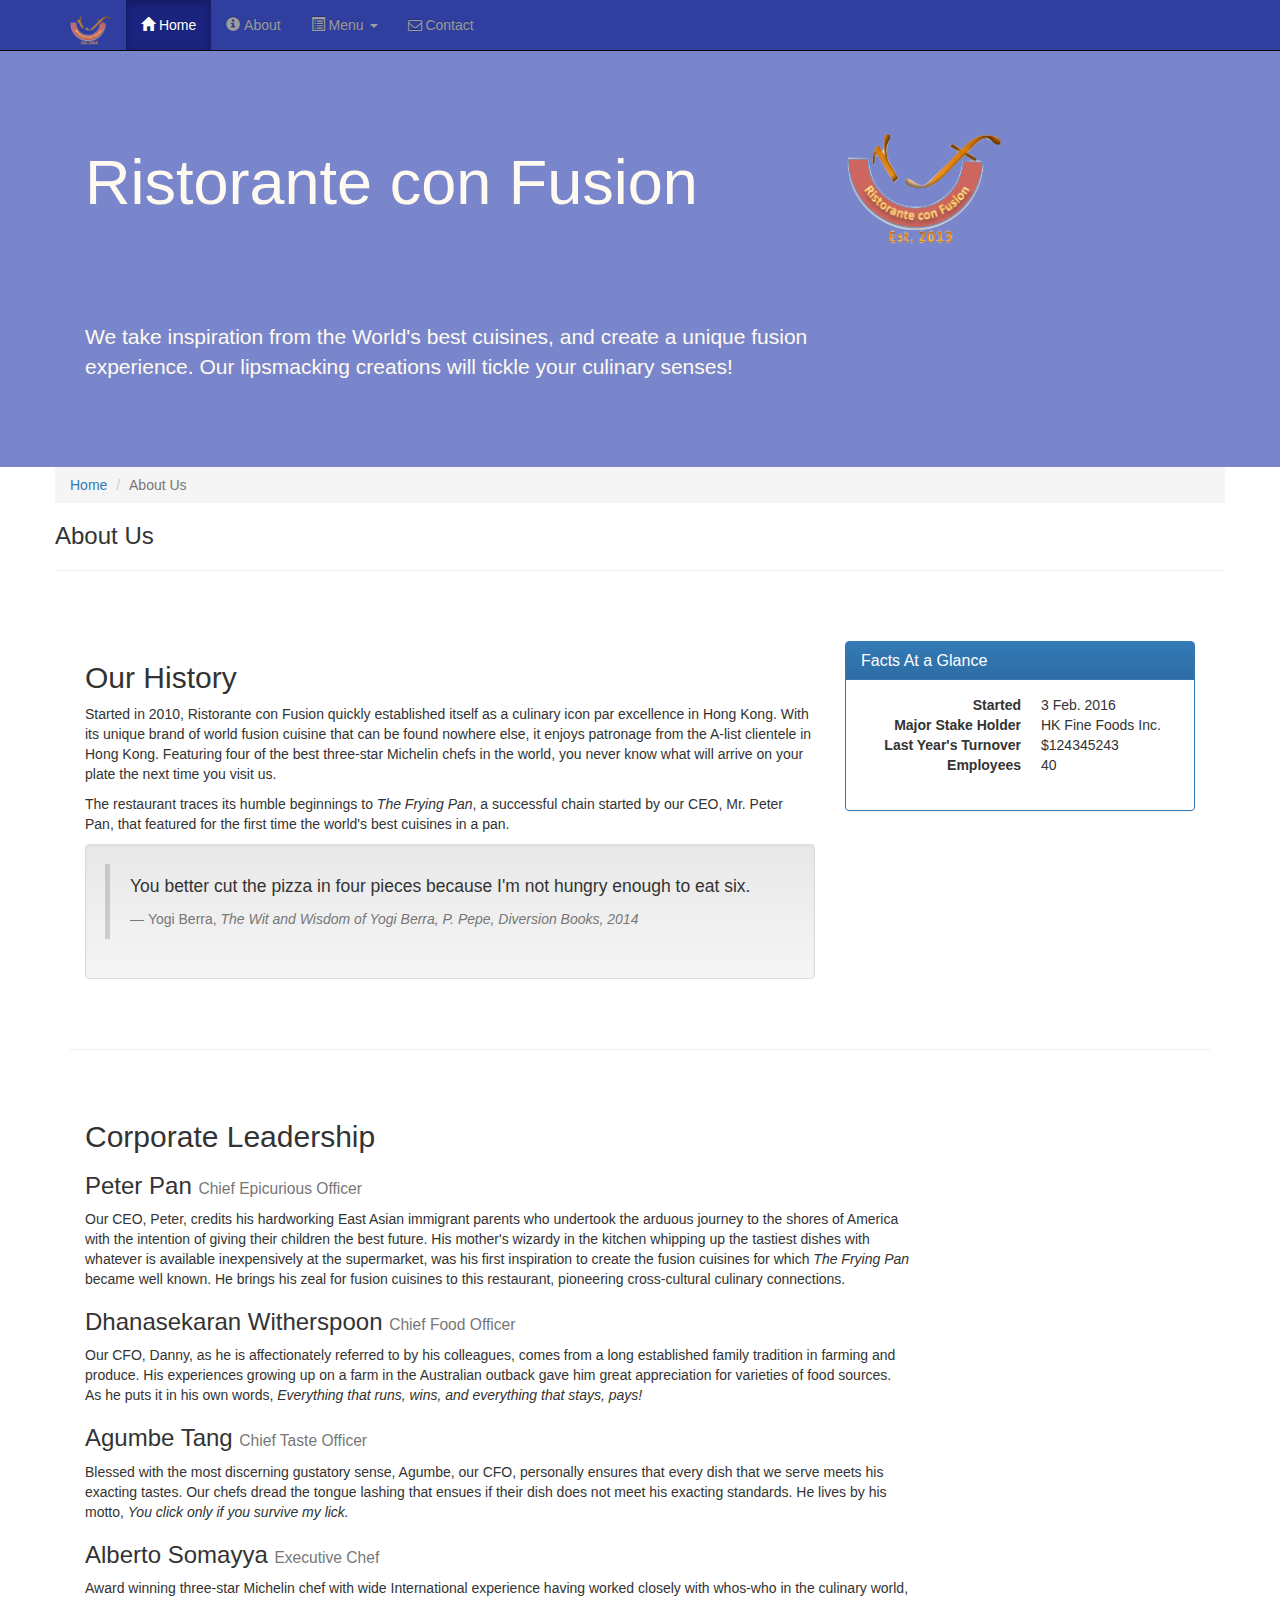
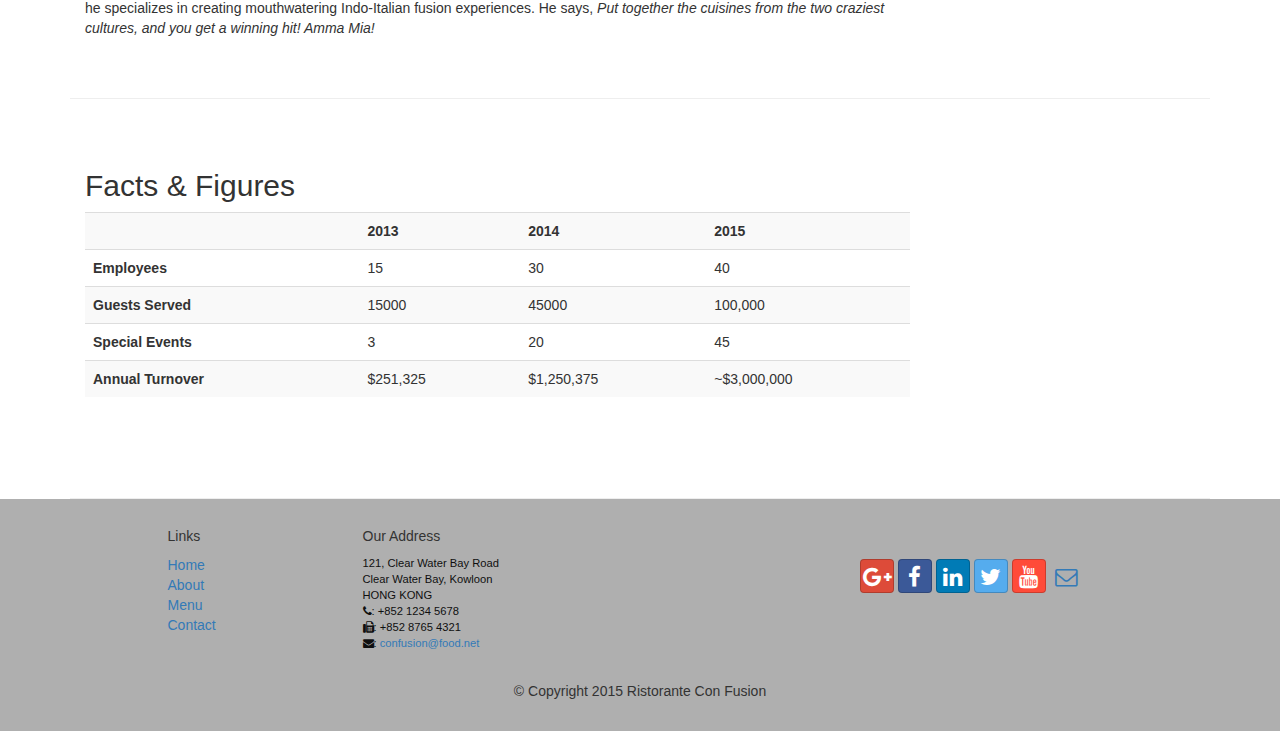
<file: aboutus.html>
<!DOCTYPE html>
<html lang="en">

<head>
    <meta charset="utf-8">
    <meta http-equiv="X-UA-Compatible" content="IE=edge">
    <meta name="viewport" content="width=device-width, initial-scale=1">
    <!-- The above 3 meta tags *must* come first in the head; any other head 
         content must come *after* these tags -->
    <title>Ristorante Con Fusion: About Us</title>
        <!-- Bootstrap -->
    <link href="css/bootstrap.min.css" rel="stylesheet">
    <link href="css/bootstrap-theme.min.css" rel="stylesheet">
    <link href="css/font-awesome.min.css" rel="stylesheet">
    <link href="css/bootstrap-social.css" rel="stylesheet">
    <link href="css/mystyles.css" rel="stylesheet">

    <!-- HTML5 shim and Respond.js for IE8 support of HTML5 elements and media queries -->
    <!-- WARNING: Respond.js doesn't work if you view the page via file:// -->
    <!--[if lt IE 9]>
      <script src="https://oss.maxcdn.com/html5shiv/3.7.2/html5shiv.min.js"></script>
      <script src="https://oss.maxcdn.com/respond/1.4.2/respond.min.js"></script>
    <![endif]-->
</head>

<body>
    <nav class="navbar navbar-inverse navbar-fixed-top" role="navigation">
        <div class="container">
            <div class="navbar-header">
                <button type="button" class="navbar-toggle collapsed" data-toggle="collapse" data-target="#navbar" aria-expanded="false" aria-controls="navbar">
                    <span class="sr-only">Toggle navigation</span>
                    <span class="icon-bar"></span>
                    <span class="icon-bar"></span>
                    <span class="icon-bar"></span>
                </button>
                <a class="navbar-brand" href="index.html"><img src="img/logo.png" height="30px" width="41px"></a>
            </div>
            <div id="navbar" class="navbar-collapse collapse">
                <ul class="nav navbar-nav">
                    <li class="active"><a href="index.html"><span class="glyphicon glyphicon-home"
                         aria-hidden="true"></span> Home</a></li>
                    <li><a href="aboutus.html"><span class="glyphicon glyphicon-info-sign"></span>&nbsp;About</a></li>
                    <li class="dropdown">
                        <a href="#" class="dropdown-toggle" data-toggle="dropdown"
                         role="button" aria-haspopup="true" aria-expanded="false">
                         <span class="glyphicon glyphicon-list-alt" aria-hidden="true"></span>&nbsp;Menu <span class="caret"></span></a>
                        <ul class="dropdown-menu">
                            <li><a href="#">Appetizers</a></li>
                            <li><a href="#">Main Courses</a></li>
                            <li><a href="#">Desserts</a></li>
                            <li><a href="#">Drinks</a></li>
                            <li role="separator" class="divider"></li>
                            <li class="dropdown-header">Specials</li>
                            <li><a href="#">Lunch Buffet</a></li>
                            <li><a href="#">Weekend Brunch</a></li>
                        </ul>
                    </li>
                    <li><a href="contactus.html"><span class="fa fa-envelope-o"></span>&nbsp;Contact</a></li>
                </ul>
            </div>
        </div>
    </nav>  
    <header class="jumbotron">

        <!-- Main component for a primary marketing message or call to action -->

        <div class="container">
            <div class="row row-header">
                <div class="col-xs-12 col-sm-8">
                    <h1>Ristorante con Fusion</h1>
                    <p style="padding:40px;"></p>
                    <p>We take inspiration from the World's best cuisines, and create a unique fusion experience. Our lipsmacking creations will tickle your culinary senses!</p>
                </div>
                <div class="col-xs-12 col-sm-2">
                    <img src="img/logo.png" class="img-responsive">
                </div>
            </div>

        </div>
    </header>

    <div class="container">
        <div class="row">
            <div>
                <ol class="breadcrumb">
                  <li><a href="index.html">Home</a></li>
                  <li class="active">About Us</li>
                </ol>
            </div>
            <div>
               <h3>About Us</h3>
               <hr>
            </div>
        </div>
        
        <div class="row row-content">
            <div class="col-xs-12 col-sm-8">
                <h2>Our History</h2>
                <p>Started in 2010, Ristorante con Fusion quickly established itself as a culinary icon par excellence in Hong Kong. With its unique brand of world fusion cuisine that can be found nowhere else, it enjoys patronage from the A-list clientele in Hong Kong.  Featuring four of the best three-star Michelin chefs in the world, you never know what will arrive on your plate the next time you visit us.</p>
                <p>The restaurant traces its humble beginnings to <em>The Frying Pan</em>, a successful chain started by our CEO, Mr. Peter Pan, that featured for the first time the world's best cuisines in a pan.</p>
                <div class="well">
                    <blockquote>
                        <p>You better cut the pizza in four pieces because
                            I'm not hungry enough to eat six.</p>
                        <footer>Yogi Berra,
                            <cite>
                                The Wit and Wisdom of Yogi Berra, P. Pepe, Diversion Books, 2014
                            </cite>
                        </footer>
                    </blockquote>
                </div>
            </div>
            <div class="col-xs-12 col-sm-4">
                <div class="panel panel-primary">
                    <div class="panel-heading">
                        <h3 class="panel-title">Facts At a Glance</h3>
                        
                    </div>
                        <div class="panel-body">
                            <dl class="dl-horizontal">
                                <dt>Started</dt>
                                <dd>3 Feb. 2016</dd>
                                <dt>Major Stake Holder</dt>
                                <dd>HK Fine Foods Inc.</dd>
                                <dt>Last Year's Turnover</dt>
                                <dd>$124345243</dd>
                                <dt>Employees</dt>
                                <dd>40</dd>
                            </dl>
                        </div>
                </div>
            <div>
            </div>
                <p style="padding:20px;"></p>
            </div>
        </div>
        

       


        <div class="row row-content">
            <div class="col-xs-12 col-sm-9">
                <h2>Corporate Leadership</h2>
                <h3>Peter Pan <small>Chief Epicurious Officer</small></h3>
                <p>Our CEO, Peter, credits his hardworking East Asian immigrant parents who undertook the arduous journey to the shores of America with the intention of giving their children the best future. His mother's wizardy in the kitchen whipping up the tastiest dishes with whatever is available inexpensively at the supermarket, was his first inspiration to create the fusion cuisines for which <em>The Frying Pan</em> became well known. He brings his zeal for fusion cuisines to this restaurant, pioneering cross-cultural culinary connections.</p>
                <h3>Dhanasekaran Witherspoon <small>Chief Food Officer</small></h3>
                <p>Our CFO, Danny, as he is affectionately referred to by his colleagues, comes from a long established family tradition in farming and produce. His experiences growing up on a farm in the Australian outback gave him great appreciation for varieties of food sources. As he puts it in his own words, <em>Everything that runs, wins, and everything that stays, pays!</em></p>
                <h3>Agumbe Tang <small>Chief Taste Officer</small></h3>
                <p>Blessed with the most discerning gustatory sense, Agumbe, our CFO, personally ensures that every dish that we serve meets his exacting tastes. Our chefs dread the tongue lashing that ensues if their dish does not meet his exacting standards. He lives by his motto, <em>You click only if you survive my lick.</em></p>
                <h3>Alberto Somayya <small>Executive Chef</small></h3>
                <p>Award winning three-star Michelin chef with wide International experience having worked closely with whos-who in the culinary world, he specializes in creating mouthwatering Indo-Italian fusion experiences. He says, <em>Put together the cuisines from the two craziest cultures, and you get a winning hit! Amma Mia!</em></p>
            </div>
             <div>
                <p style="padding:20px;"></p>
            </div>
       </div>

       <div class="row row-content">
           <div class="col-xs-12 col-sm-9">
               <h2>Facts &amp; Figures</h2>
               <div class="table-responsive">
                   <table class="table table-striped table-hover">
                    <tr>
                        <td>&nbsp;</td>
                        <th>2013</th>
                        <th>2014</th>
                        <th>2015</th>
                    </tr>
                    <tr>
                        <th>Employees</th>
                        <td>15</td>
                        <td>30</td>
                        <td>40</td>
                    </tr>
                    <tr>
                        <th>Guests Served</th>
                        <td>15000</td>
                        <td>45000</td>
                        <td>100,000</td>
                    </tr>
                    <tr>
                        <th>Special Events</th>
                        <td>3</td>
                        <td>20</td>
                        <td>45</td>
                    </tr>
                    <tr>
                        <th>Annual Turnover</th>
                        <td>$251,325</td>
                        <td>$1,250,375</td>
                        <td>~$3,000,000</td>
                    </tr>
                    </table>
                </div>

           </div>


           <div class="col-xs-12 col-sm-3">
               <p style="padding:20px;">
           </div>
       </div>

    </div>

    <footer class="row-footer">
        <div class="container">
            <div class="row">             
                <div class="col-xs-5 col-xs-offset-1 col-sm-2 col-sm-offset-1">
                    <h5>Links</h5>
                    <ul class="list-unstyled">
                        <li><a href="#">Home</a></li>
                        <li><a href="#">About</a></li>
                        <li><a href="#">Menu</a></li>
                        <li><a href="#">Contact</a></li>
                    </ul>
                </div>
                <div class="col-xs-6 col-sm-5">
                    <h5>Our Address</h5>
                    <address>
		              121, Clear Water Bay Road<br>
		              Clear Water Bay, Kowloon<br>
		              HONG KONG<br>
		              <i class="fa fa-phone"></i>: +852 1234 5678<br>
		              <i class="fa fa-fax"></i>: +852 8765 4321<br>
		              <i class="fa fa-envelope"></i>: 
                        <a href="mailto:confusion@food.net">confusion@food.net</a>
		           </address>
                </div>
                <div class="col-xs-12 col-sm-4">
                    <div class="nav navbar-nav" style="padding: 40px 10px;">
                        <a class="btn btn-social-icon btn-google-plus" href="http://google.com/+"><i class="fa fa-google-plus"></i></a>
                        <a class="btn btn-social-icon btn-facebook" href="http://www.facebook.com/profile.php?id="><i class="fa fa-facebook"></i></a>
                        <a class="btn btn-social-icon btn-linkedin" href="http://www.linkedin.com/in/"><i class="fa fa-linkedin"></i></a>
                        <a class="btn btn-social-icon btn-twitter" href="http://twitter.com/"><i class="fa fa-twitter"></i></a>
                        <a class="btn btn-social-icon btn-youtube" href="http://youtube.com/"><i class="fa fa-youtube"></i></a>
                        <a class="btn btn-social-icon" href="mailto:"><i class="fa fa-envelope-o"></i></a>
                    </div>
                </div>
                <div class="col-xs-12">
                    <p style="padding:10px;"></p>
                    <p align=center>© Copyright 2015 Ristorante Con Fusion</p>
                </div>
            </div>
        </div>
    </footer>
    <!-- jQuery (necessary for Bootstrap's JavaScript plugins) -->
    <script src="https://ajax.googleapis.com/ajax/libs/jquery/1.12.4/jquery.min.js"></script>
    <!-- Include all compiled plugins (below), or include individual files as needed -->
    <script src="js/bootstrap.min.js"></script>
</body>

</html>
</file>
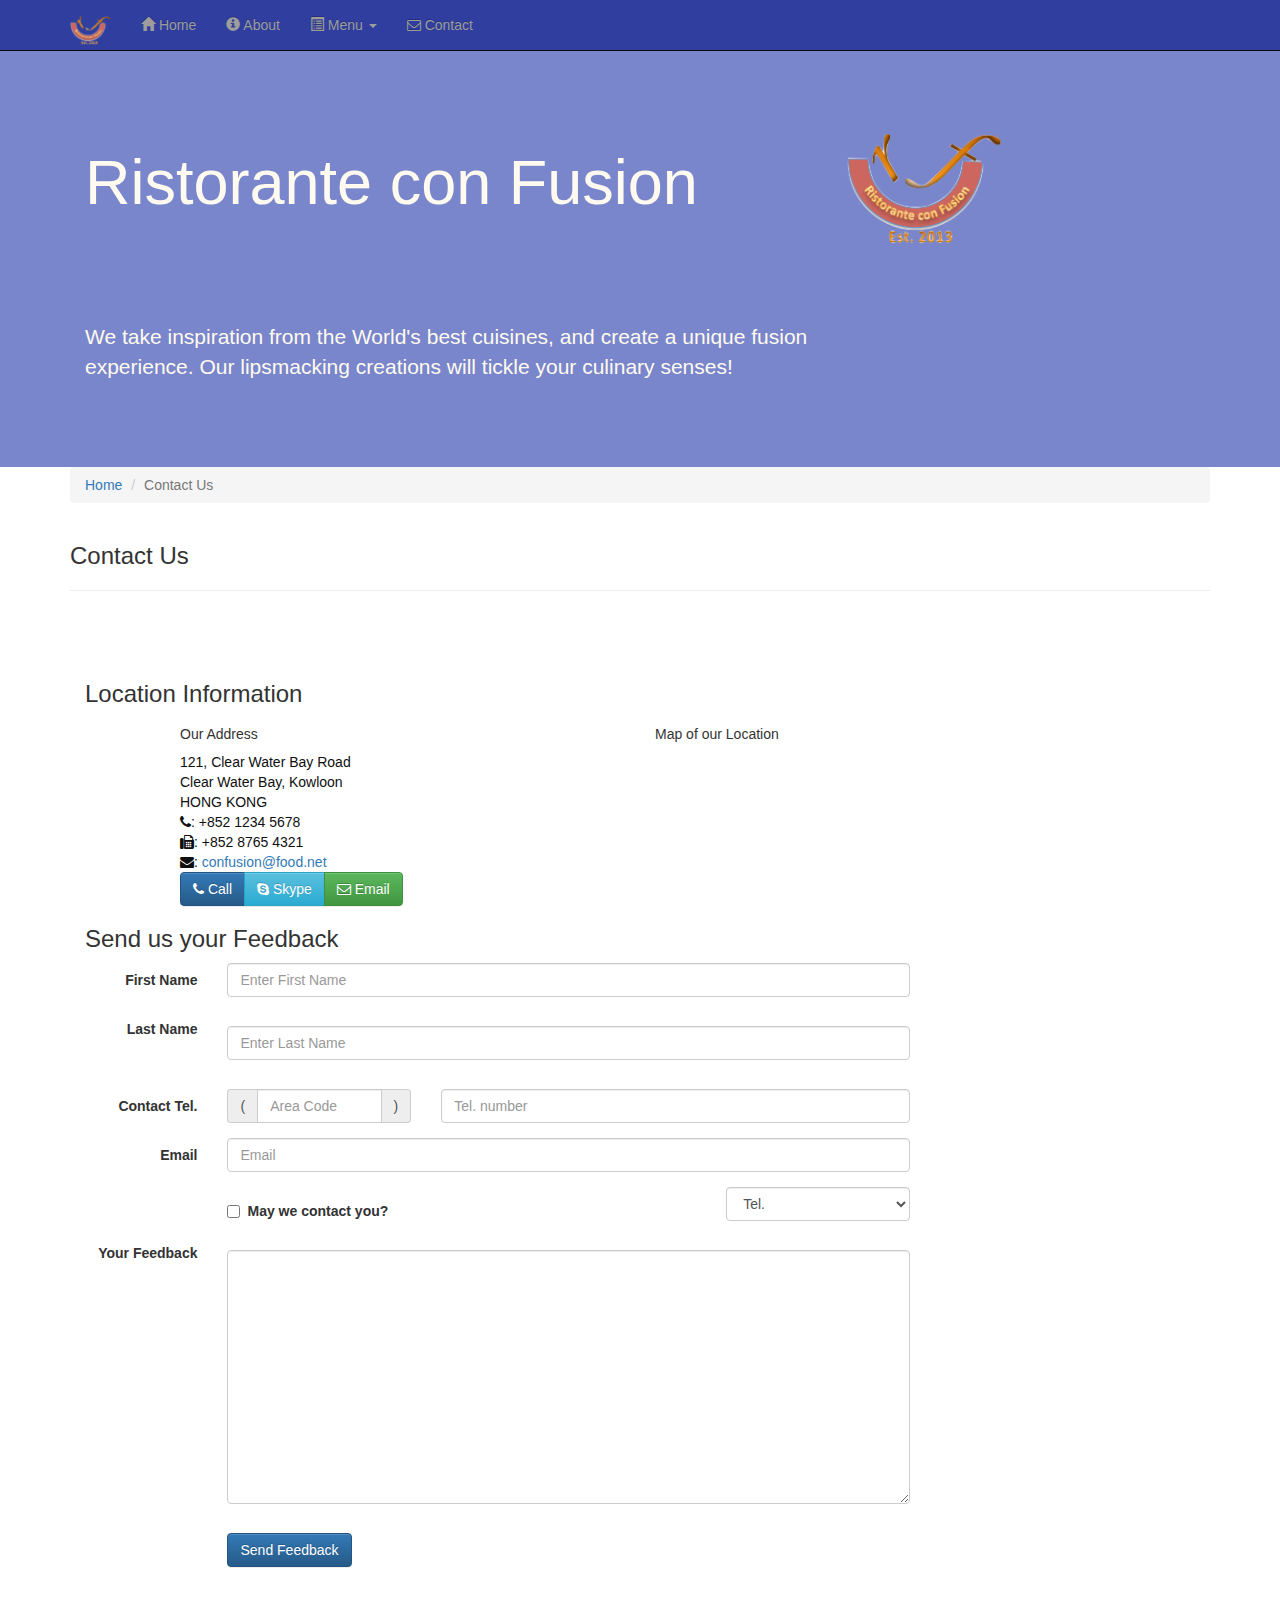
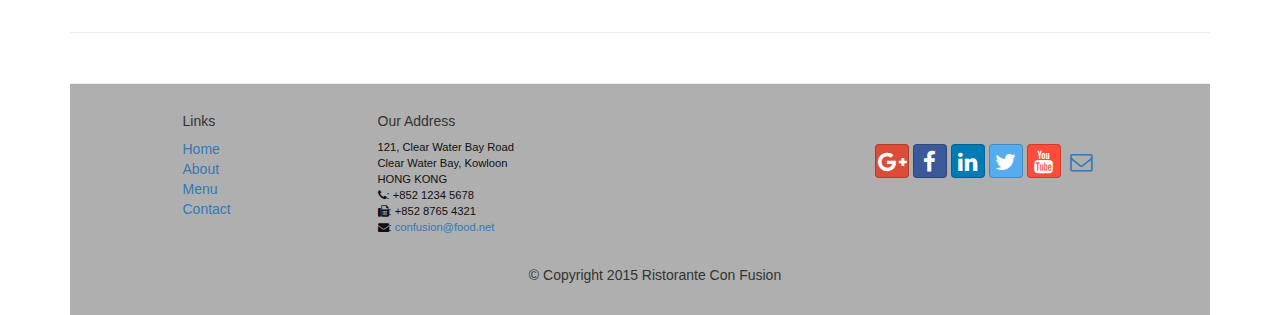
<file: contactus.html>
<!DOCTYPE html>
<html lang="en">

<head>
     <meta charset="utf-8">
    <meta http-equiv="X-UA-Compatible" content="IE=edge">
    <meta name="viewport" content="width=device-width, initial-scale=1">
    <!-- The above 3 meta tags *must* come first in the head; any other head 
         content must come *after* these tags -->
    <title>Ristorante Con Fusion: About Us</title>
        <!-- Bootstrap -->
    <link href="css/bootstrap.min.css" rel="stylesheet">
    <link href="css/bootstrap-theme.min.css" rel="stylesheet">
    <link href="css/font-awesome.min.css" rel="stylesheet">
    <link href="css/bootstrap-social.css" rel="stylesheet">
    <link href="css/mystyles.css" rel="stylesheet">

    <!-- HTML5 shim and Respond.js for IE8 support of HTML5 elements and media queries -->
    <!-- WARNING: Respond.js doesn't work if you view the page via file:// -->
    <!--[if lt IE 9]>
      <script src="https://oss.maxcdn.com/html5shiv/3.7.2/html5shiv.min.js"></script>
      <script src="https://oss.maxcdn.com/respond/1.4.2/respond.min.js"></script>
    <![endif]-->
</head>

<body>
    <nav class="navbar navbar-inverse navbar-fixed-top" role="navigation">
        <div class="container">
            <div class="navbar-header">
                <button type="button" class="navbar-toggle collapsed" data-toggle="collapse" data-target="#navbar" aria-expanded="false" aria-controls="navbar">
                    <span class="sr-only">Toggle navigation</span>
                    <span class="icon-bar"></span>
                    <span class="icon-bar"></span>
                    <span class="icon-bar"></span>
                </button>
                <a class="navbar-brand" href="index.html"><img src="img/logo.png" height="30px" width="41px"></a>
            </div>
            <div id="navbar" class="navbar-collapse collapse">
                <ul class="nav navbar-nav">
                    <li><a href="index.html"><span class="glyphicon glyphicon-home"
                         aria-hidden="true"></span> Home</a></li>
                    <li><a href="aboutus.html">
                        <span class="glyphicon glyphicon-info-sign"
                         aria-hidden="true"></span> About</a></li>
                    <li class="dropdown">
                        <a href="#" class="dropdown-toggle" data-toggle="dropdown"
                         role="button" aria-haspopup="true" aria-expanded="false"> 
                         <span class="glyphicon glyphicon-list-alt" aria-hidden="true"></span>&nbsp;Menu <span class="caret"></span></a>
                        <ul class="dropdown-menu">
                            <li><a href="#">Appetizers</a></li>
                            <li><a href="#">Main Courses</a></li>
                            <li><a href="#">Desserts</a></li>
                            <li><a href="#">Drinks</a></li>
                            <li role="separator" class="divider"></li>
                            <li class="dropdown-header">Specials</li>
                            <li><a href="#">Lunch Buffet</a></li>
                            <li><a href="#">Weekend Brunch</a></li>
                        </ul>
                    </li>
                    <li><a href="contactus.html"><span class="fa fa-envelope-o"></span>&nbsp;Contact</a></li>
                </ul>
            </div>
        </div>
    </nav>  
    <header class="jumbotron">

        <!-- Main component for a primary marketing message or call to action -->

        <div class="container">
            <div class="row row-header">
                <div class="col-xs-12 col-sm-8">
                    <h1>Ristorante con Fusion</h1>
                    <p style="padding:40px;"></p>
                    <p>We take inspiration from the World's best cuisines, and create a unique fusion experience. Our lipsmacking creations will tickle your culinary senses!</p>
                </div>
                <div class="col-xs-12 col-sm-2">
                <img src="img/logo.png" class="img-responsive">
                </div>
            </div>
        </div>
    </header>

    <div class="container">
        <div class="row">
            <div class="col-xs-12">
               <ul class="breadcrumb">
                   <li><a href="index.html">Home</a></li>
                   <li class="active">Contact Us</li>
               </ul>
            </div>
            <div class="col-xs-12">
               <h3>Contact Us</h3>
               <hr>
            </div>
        </div>
        
        <div class="row row-content">
           <div class="col-xs-12">
              <h3>Location Information</h3> 
           </div>
            <div class="col-xs-12 col-sm-4 col-sm-offset-1">
                   <h5>Our Address</h5>
                    <address style="font-size: 100%">
		              121, Clear Water Bay Road<br>
		              Clear Water Bay, Kowloon<br>
		              HONG KONG<br>
		              <i class="fa fa-phone"></i>: +852 1234 5678<br>
		              <i class="fa fa-fax"></i>: +852 8765 4321<br>
		              <i class="fa fa-envelope"></i>: 
                        <a href="mailto:confusion@food.net">confusion@food.net</a>
		           </address>
            </div>
            <div class="col-xs-12 col-sm-6 col-sm-offset-1">
                <h5>Map of our Location</h5>
            </div>
            <div class="col-xs-12 col-sm-11 col-sm-offset-1">
                <div class="btn-group" role="group" aria-label="...">
                    <a type="button" class="btn btn-primary" href="tel:+85212345678"><i class="fa fa-phone"></i>&nbsp;Call</a>
                    <a type="button" class="btn btn-info"><i class="fa fa-skype"></i>&nbsp;Skype</a>
                    <a type="button" class="btn btn-success" href="mailto:confusion@food.net"><i class="fa fa-envelope-o"></i>&nbsp;Email</a>
            </div>
        </div>

        <div class="row row-content">
           <div class="col-xs-12">
              <h3>Send us your Feedback</h3> 
           </div>
            <div class="col-xs-12 col-sm-9">
                <form class="form-horizontal" role="form">
                    <div class="form-group">
                        <label for="firstname" class="col-sm-2 control-label">First Name</label>
                        <div class="col-sm-10">
                            <input type="text" class="form-control" id="firstname" name="firstname" placeholder="Enter First Name">
                        </div>
                    </div>
                    <div class="form-group">
                        <label for="lastname" class="col-sm-2 control-label">Last Name</label>
                        <dir class="col-sm-10">
                            <input type="text" class="form-control" id="lastname" name="lastname" placeholder="Enter Last Name">
                        </dir>
                    </div>
                    <div class="form-group">
                        <label for="telnum" class="col-xs-12 col-sm-2 control-label">Contact Tel.</label>
                        <div class="col-xs-5 col-sm-4 col-md-3">
                            <div class="input-group">
                                <div class="input-group-addon">(</div>
                                    <input type="tel" class="form-control" id="areacode" name="areacode" placeholder="Area Code">
                                <dir class="input-group-addon">)</dir>
                            </div>
                        </div>
                        <div class="col-xs-7 col-sm-6 col-md-7">
                            <input type="tel" class="form-control" id="telnum" name="telnum" placeholder="Tel. number">
                        </div>
                    </div>
                    <div class="form-group">
                        <label for="emailid" class="col-xs-12 col-sm-2 control-label">Email</label>
                        <div class="col-sm-10">
                            <input type="email" class="form-control" id="emailid" name="emailid" placeholder="Email">
                        </div>
                    </div>

                    <div class="form-group">
                        <div class="checkbox col-sm-5 col-sm-offset-2">
                            <label class="checkbox-inline">
                                <input type="checkbox" name="approve" value="">
                                <strong>May we contact you?</strong>
                            </label>
                        </div>
                        <div class="col-sm-3 col-sm-offset-2">
                            <select class="form-control">
                                <option>Tel.</option>
                                <option>Email</option>
                            </select>
                        </div>
                    </div>

                    <div class="form-group">
                        <label for="feedback" class="col-sm-2 control-label">Your Feedback</label>
                        <dir class="col-sm-10">
                            <textarea class="form-control" id="feedback" name="feedback" rows="12"></textarea>
                        </dir>
                    </div>

                    <div class="form-group">
                        <div class="col-sm-offset-2 col-sm-10">
                            <button type="submit" class="btn btn-primary">Send Feedback</button>
                        </div>
                    </div>
                </form>
            </div>
             <div class="col-xs-12 col-sm-3">
                <p style="padding:20px;"></p>
            </div>
       </div>

    </div>

    <footer class="row-footer">
        <div class="container">
            <div class="row">             
                <div class="col-xs-5 col-xs-offset-1 col-sm-2 col-sm-offset-1">
                    <h5>Links</h5>
                    <ul class="list-unstyled">
                        <li><a href="index.html">Home</a></li>
                        <li><a href="aboutus.html">About</a></li>
                        <li><a href="#">Menu</a></li>
                        <li><a href="contactus.html">Contact</a></li>
                    </ul>
                </div>
                <div class="col-xs-6 col-sm-5">
                    <h5>Our Address</h5>
                    <address>
		              121, Clear Water Bay Road<br>
		              Clear Water Bay, Kowloon<br>
		              HONG KONG<br>
		              <i class="fa fa-phone"></i>: +852 1234 5678<br>
		              <i class="fa fa-fax"></i>: +852 8765 4321<br>
		              <i class="fa fa-envelope"></i>: 
                        <a href="mailto:confusion@food.net">confusion@food.net</a>
		           </address>
                </div>
                <div class="col-xs-12 col-sm-4">
                    <div class="nav navbar-nav" style="padding: 40px 10px;">
                        <a class="btn btn-social-icon btn-google-plus" href="http://google.com/+"><i class="fa fa-google-plus"></i></a>
                        <a class="btn btn-social-icon btn-facebook" href="http://www.facebook.com/profile.php?id="><i class="fa fa-facebook"></i></a>
                        <a class="btn btn-social-icon btn-linkedin" href="http://www.linkedin.com/in/"><i class="fa fa-linkedin"></i></a>
                        <a class="btn btn-social-icon btn-twitter" href="http://twitter.com/"><i class="fa fa-twitter"></i></a>
                        <a class="btn btn-social-icon btn-youtube" href="http://youtube.com/"><i class="fa fa-youtube"></i></a>
                        <a class="btn btn-social-icon" href="mailto:"><i class="fa fa-envelope-o"></i></a>
                    </div>
                </div>
                <div class="col-xs-12">
                    <p style="padding:10px;"></p>
                    <p align=center>© Copyright 2015 Ristorante Con Fusion</p>
                </div>
            </div>
        </div>
    </footer>
    <!-- jQuery (necessary for Bootstrap's JavaScript plugins) -->
    <script src="https://ajax.googleapis.com/ajax/libs/jquery/1.11.3/jquery.min.js"></script>
    <!-- Include all compiled plugins (below), or include individual files as needed -->
    <script src="js/bootstrap.min.js"></script>
</body>

</html>
</file>
<file: css/mystyles.css>
.row-header{
    margin:0px auto;
    padding:0px auto;
}

.row-content {
    margin:0px auto;
    padding: 50px 0px 50px 0px;
    border-bottom: 1px ridge;
    min-height:400px;
}

.row-footer{
    background-color: #AfAfAf;
    margin:0px auto;
    padding: 20px 0px 20px 0px;
}
.jumbotron{
	padding: 78px 30px 70px 30px;
	margin: 0px auto;
	background: #7986CB;
	color: floralwhite;
}

address{
	font-size: 80%;
	margin: 0px;
	color:#0f0f0f;
}

body{
	padding: 50px 0px 0px 0px;
	z-index: 0;
}

.navbar-inverse{
	background: #303F9F;
}

.navbar-inverse .navbar-nav > .active > a,
.navbar-inverse .navbar-nav > .active > a:hover,
.navbar-inverse .navbar-nav > .active > a:focus{
	color:#fff;
	background: #1A237E;
}


.navbar-inverse .navbar-nav > .open > a,
.navbar-inverse .navbar-nav > .open > a:hover,
.navbar-inverse .navbar-nav > .open > a:focus{
	color:#fff;
	background: #1A237E;
}
 > li > a,
.navbar-inverse .navbar-nav .open .dropdown-menu > li > a,
.navbar-inverse .navbar-nav .open .dropdown-menu {
	background-color: #303F9F;
	color:#eeeeee;
}

.navbar-inverse .navbar-nav .open .dropdown-menu > li > a:hover{
	color:#000000;
}
</file>
